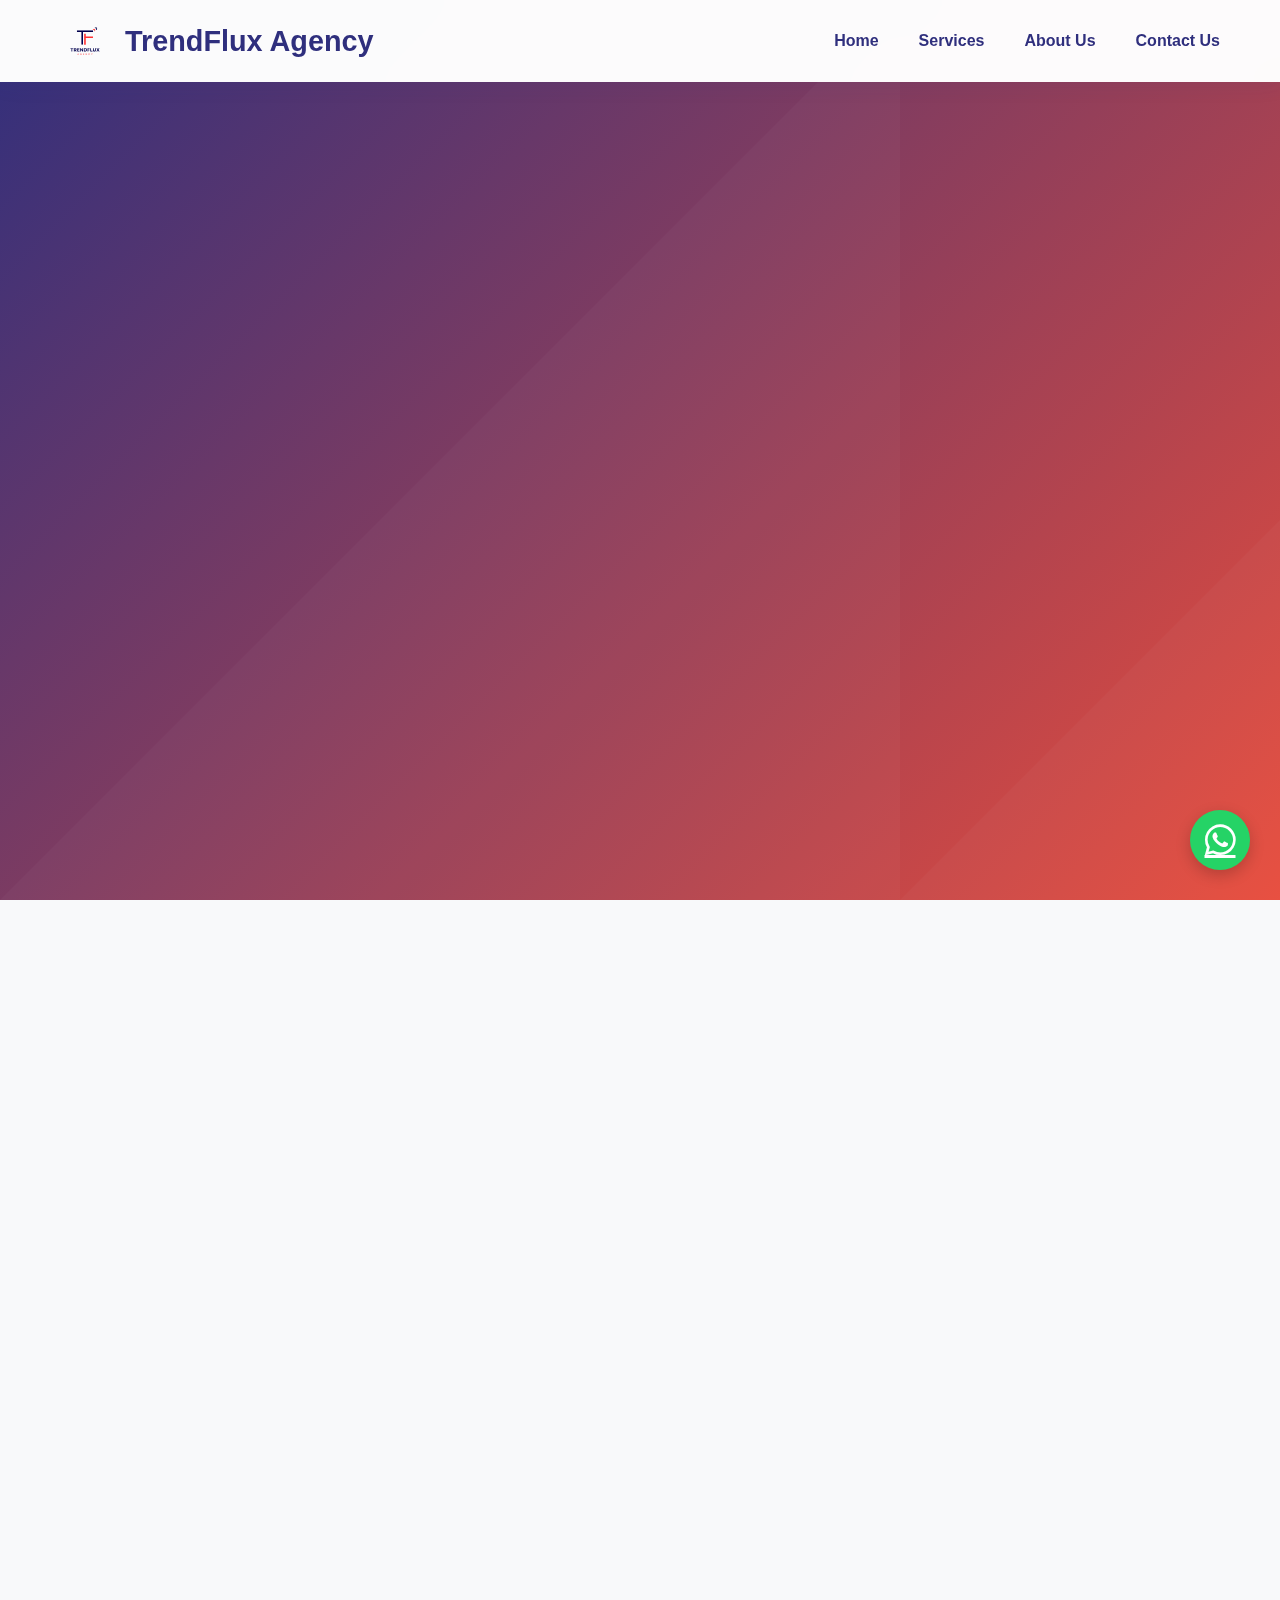
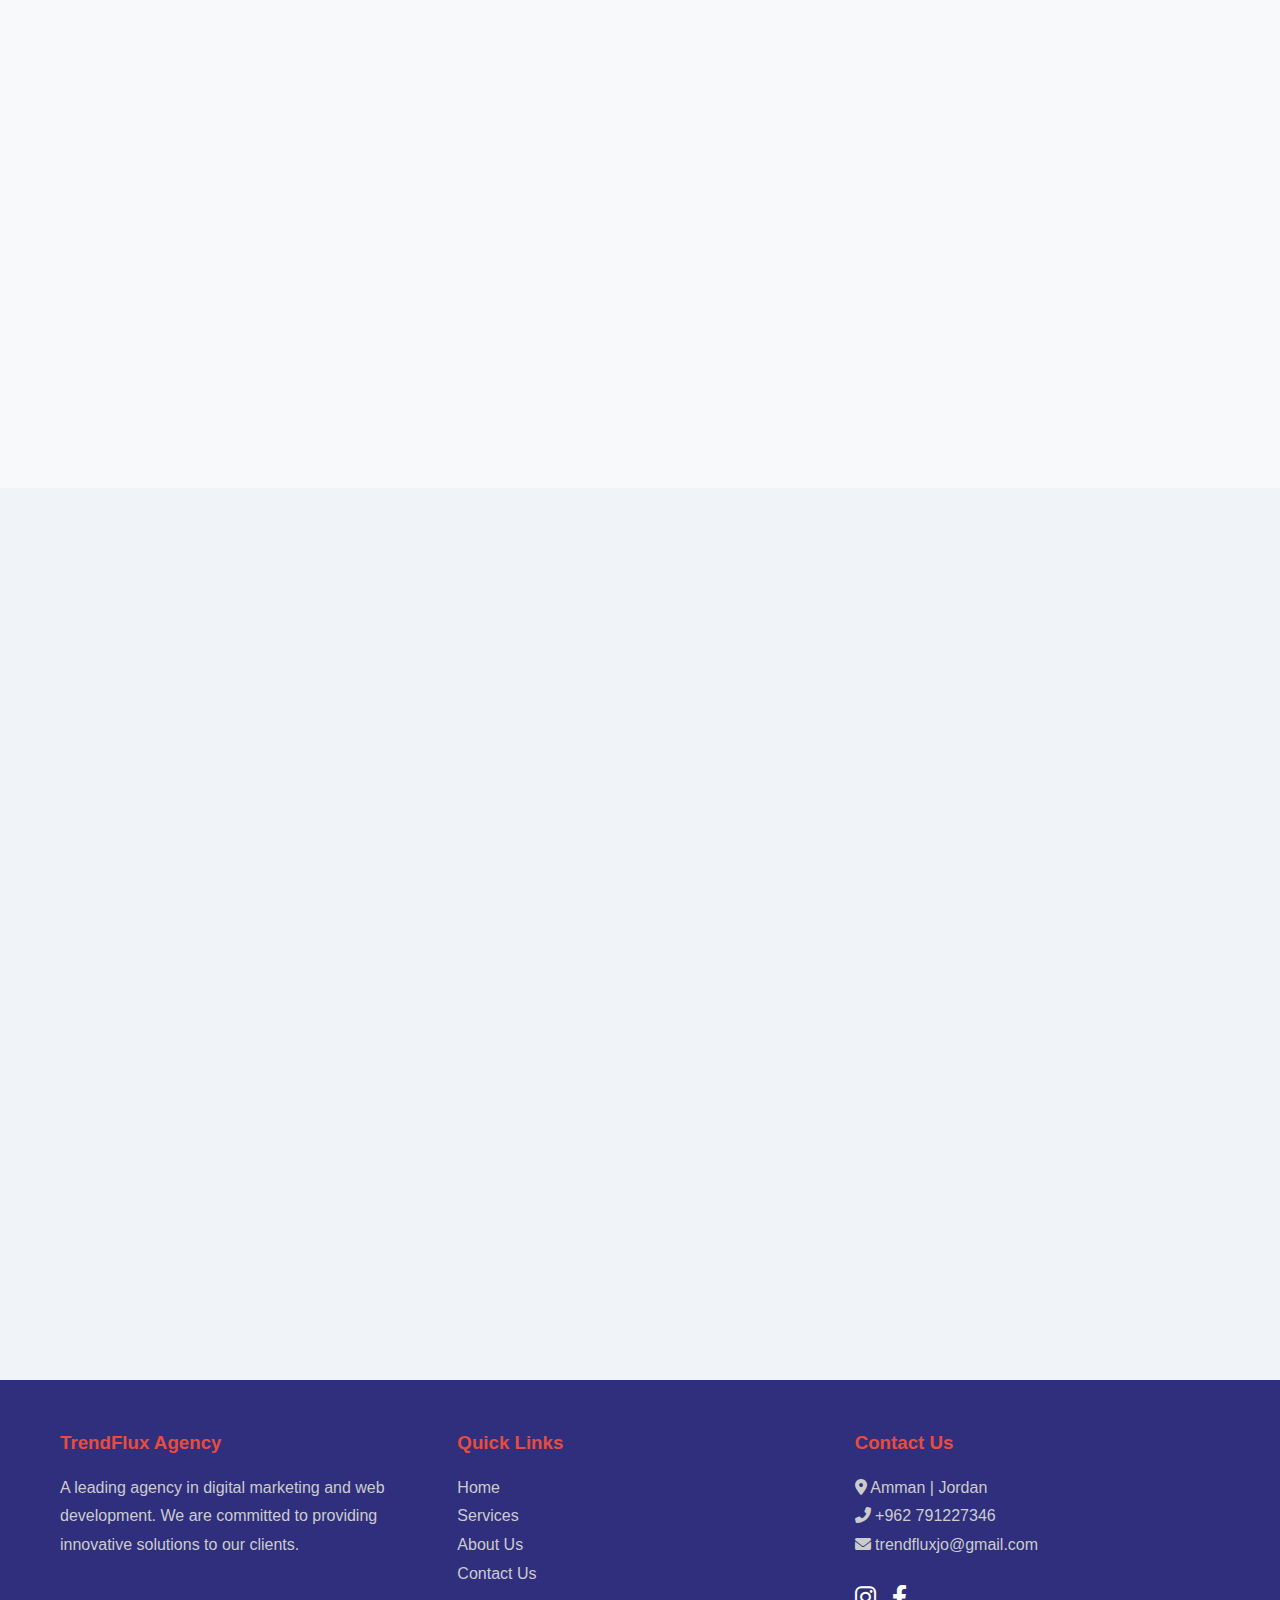
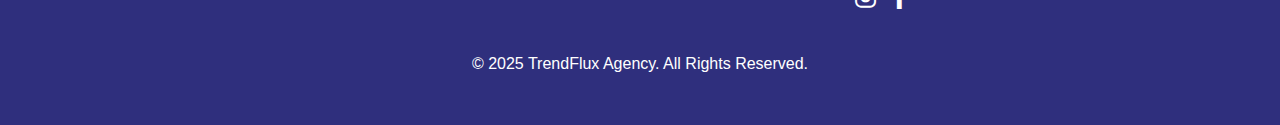
<file: index.html>
<!DOCTYPE html>
<html lang="en" dir="ltr">
<head>
    <meta charset="UTF-8">
    <meta name="viewport" content="width=device-width, initial-scale=1.0">
    <title>TrendFlux Agency - Home</title>
    <link rel="icon" href="logo.svg" type="image/svg+xml">
    <link href="https://cdnjs.cloudflare.com/ajax/libs/font-awesome/6.0.0/css/all.min.css" rel="stylesheet">
    <link rel="stylesheet" href="style.css">
</head>
<body>
    <nav>
        <div class="container">
            <div class="logo">
                <img src="logo.svg" alt="TrendFlux Agency Logo">
                <span class="logo-text">TrendFlux Agency</span>
            </div>
            <ul class="nav-links" id="navLinks">
                <li><a href="index.html">Home</a></li>
                <li><a href="services.html">Services</a></li>
                <li><a href="about.html">About Us</a></li>
                <li><a href="contact.html">Contact Us</a></li>
            </ul>
            <button class="mobile-menu" onclick="toggleMobileMenu()">
                <i class="fas fa-bars"></i>
            </button>
        </div>
    </nav>

    <section id="home" class="page-section hero">
        <div class="hero-content animate-on-scroll">
            <h1>Unlock Your Digital Potential with TrendFlux</h1>
            <p>We are a leading digital marketing and web development agency.   We provide comprehensive solutions to transform your vision into a stunning digital reality.</p>
            <a href="services.html" class="cta-button">Explore Our Services</a>
        </div>
    </section>

    <section id="why-choose-us" class="page-section why-choose-us">
        <div class="container">
            <h2 class="section-heading animate-on-scroll">Why Choose TrendFlux Agency?</h2>
            <p class="section-subheading animate-on-scroll">We combine a passion for creativity with technical expertise to deliver tangible results for our clients in every project.</p>
            <div class="features-grid">
                <div class="feature-item animate-on-scroll">
                    <div class="icon"><i class="fas fa-handshake"></i></div>
                    <h3>Strategic Partnership</h3>
                    <p>We act as your partner, understanding your goals and building marketing and development strategies tailored for your success.</p>
                </div>
                <div class="feature-item animate-on-scroll">
                    <div class="icon"><i class="fas fa-lightbulb"></i></div>
                    <h3>Innovative Solutions</h3>
                    <p>We offer creative ideas and advanced digital solutions that ensure your distinction in a competitive market.</p>
                </div>
                <div class="feature-item animate-on-scroll">
                    <div class="icon"><i class="fas fa-chart-line"></i></div>
                    <h3>Measurable Results</h3>
                    <p>We focus on achieving clear ROI, with transparent reports that track your progress and demonstrate results.</p>
                </div>
                <div class="feature-item animate-on-scroll">
                    <div class="icon"><i class="fas fa-users-cog"></i></div>
                    <h3>Expert Team</h3>
                    <p>Our specialized team includes experts in marketing, design, and programming, ready to meet all your needs.</p>
                </div>
            </div>
        </div>
    </section>

    <section id="our-process" class="page-section process-section">
        <div class="container">
            <h2 class="section-heading animate-on-scroll">How We Work: Your Project Stages with Us</h2>
            <p class="section-subheading animate-on-scroll">We follow a clear and effective working methodology to ensure the best results and on-time project delivery. Our process is designed to be transparent and collaborative, ensuring your vision is realized at every step.</p>

            <div class="process-grid">
                <div class="process-step animate-on-scroll">
                    <div class="step-number">01</div>
                    <div class="step-icon"><i class="fas fa-comments"></i></div>
                    <h3>Discovery & Planning</h3>
                    <p>We begin by thoroughly understanding your business, goals, and target audience to lay a solid foundation for your project.</p>
                </div>
                <div class="process-step animate-on-scroll">
                    <div class="step-number">02</div>
                    <div class="step-icon"><i class="fas fa-drafting-compass"></i></div>
                    <h3>Design & Development</h3>
                    <p>Our team transforms ideas into reality, crafting engaging designs and developing robust, high-performing digital solutions.</p>
                </div>
                <div class="process-step animate-on-scroll">
                    <div class="step-number">03</div>
                    <div class="step-icon"><i class="fas fa-rocket"></i></div>
                    <h3>Launch & Optimization</h3>
                    <p>After rigorous testing, we launch your project and continuously monitor its performance, optimizing for ongoing success.</p>
                </div>
            </div>
        </div>
    </section>

    <footer>
        <div class="container footer-content">
            <div class="footer-section">
                <h3>TrendFlux Agency</h3>
                <p>A leading agency in digital marketing and web development. We are committed to providing innovative solutions to our clients.</p>
            </div>
            <div class="footer-section">
                <h3>Quick Links</h3>
                <ul>
                    <li><a href="index.html">Home</a></li>
                    <li><a href="services.html">Services</a></li>
                    <li><a href="about.html">About Us</a></li>
                    <li><a href="contact.html">Contact Us</a></li>
                </ul>
            </div>
            <div class="footer-section">
                <h3>Contact Us</h3>
                <p><i class="fas fa-map-marker-alt"></i> Amman | Jordan</p>
                <p><i class="fas fa-phone-alt"></i> +962 791227346</p>
                <p><i class="fas fa-envelope"></i> trendfluxjo@gmail.com</p>
                <div class="social-links-footer">
                    <a href="https://instagram.com/trendflux.jo" target="_blank" aria-label="Instagram"><i class="fab fa-instagram"></i></a>
                    <a href="https://www.facebook.com/profile.php?id=61577135241418" target="_blank" aria-label="Facebook"><i class="fab fa-facebook-f"></i></a>
                </div>
            </div>
        </div>
        <div class="container">
            <p>© 2025 TrendFlux Agency. All Rights Reserved.</p>
        </div>
    </footer>

    <a href="https://wa.me/962791227346" class="whatsapp-float" target="_blank" aria-label="Chat on WhatsApp">
        <i class="fab fa-whatsapp"></i>
    </a>

    <script src="script.js"></script>
</body>
</html>
</file>
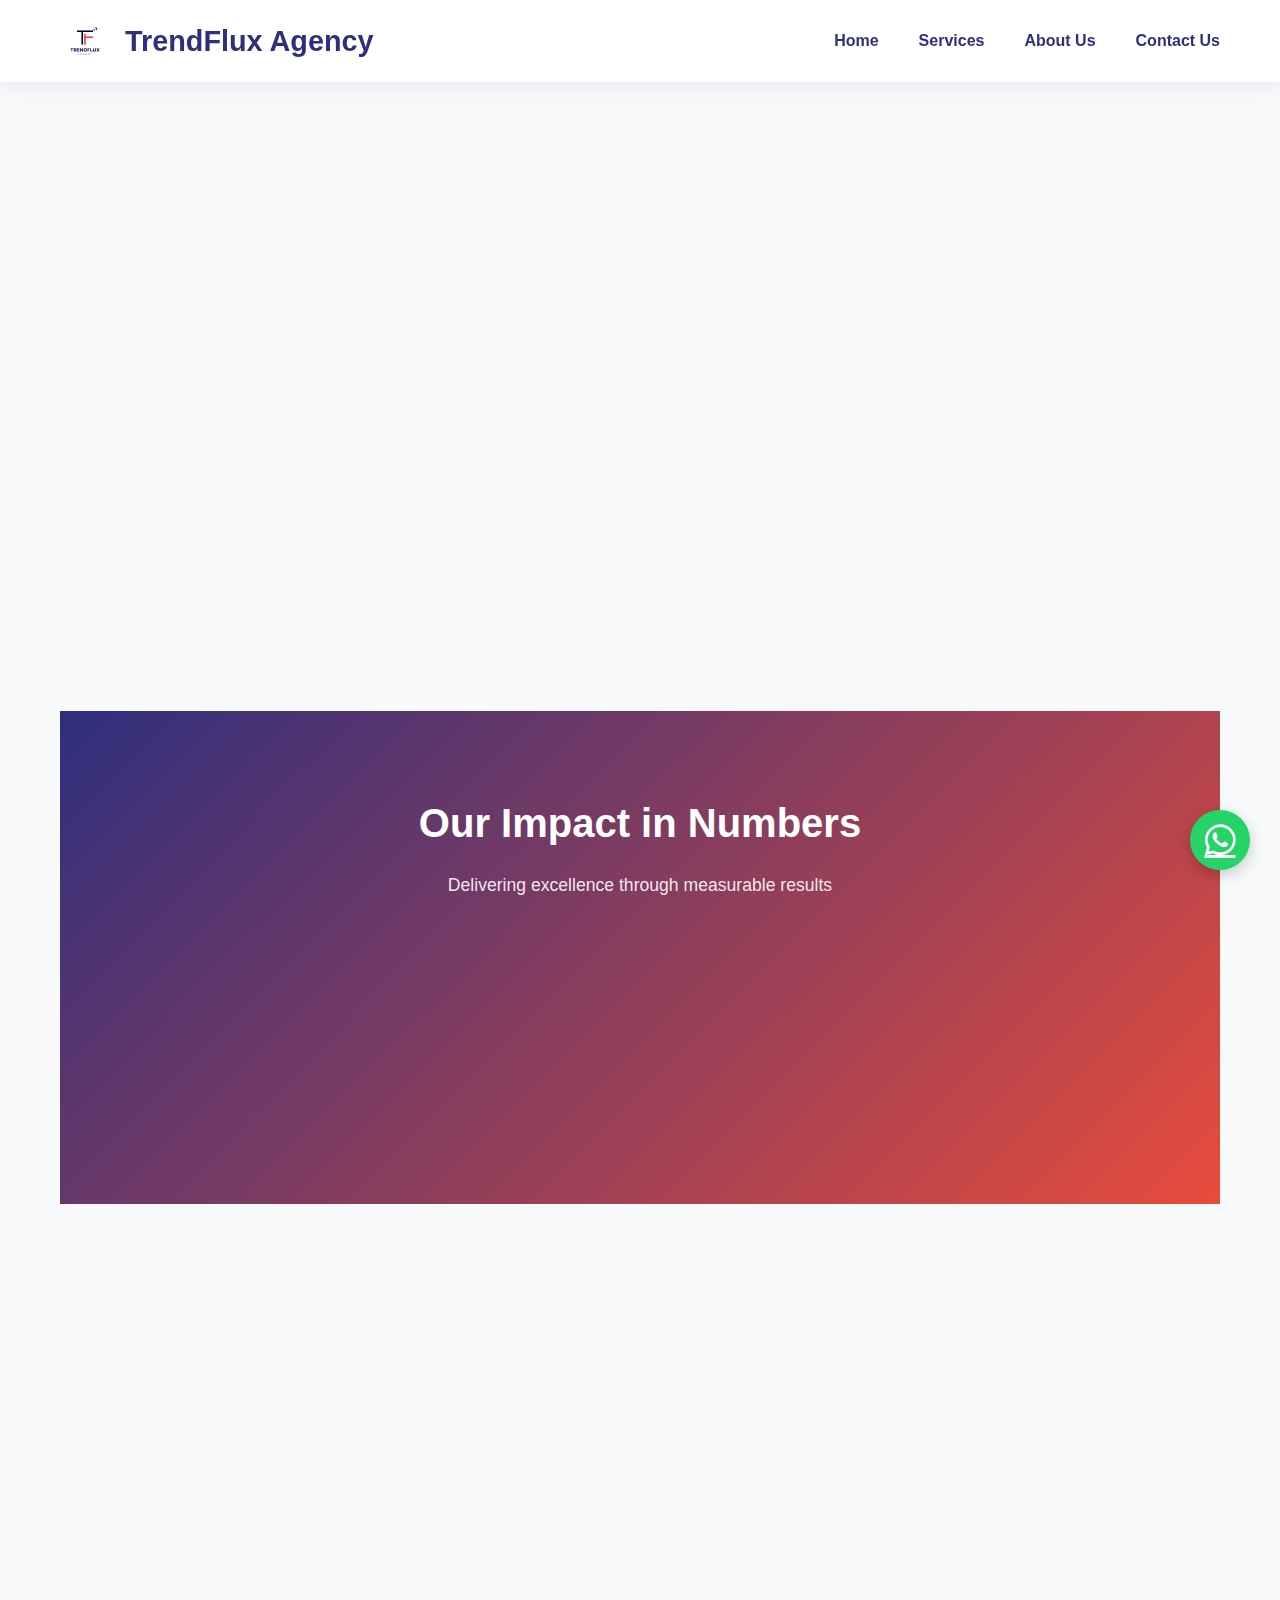
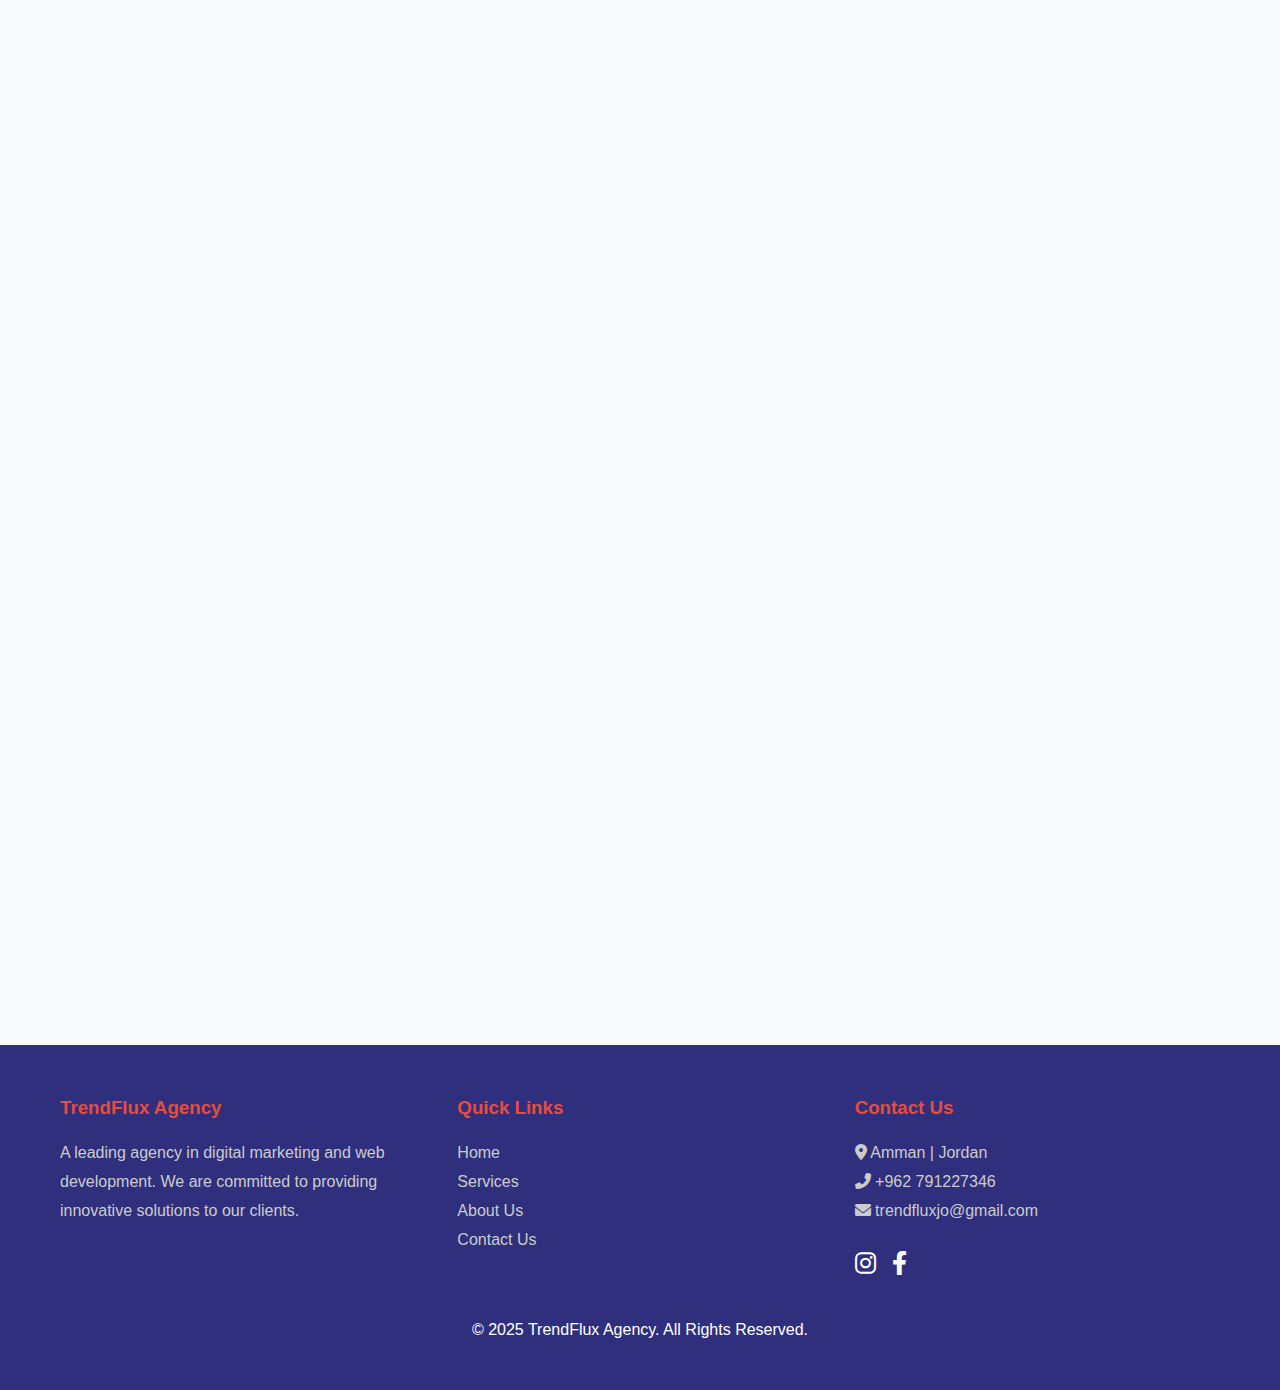
<file: about.html>
<!DOCTYPE html>
<html lang="en" dir="ltr">
<head>
    <meta charset="UTF-8">
    <meta name="viewport" content="width=device-width, initial-scale=1.0">
    <title>TrendFlux Agency - About Us</title>
    <link rel="icon" href="logo.svg" type="image/svg+xml">
    <link href="https://cdnjs.cloudflare.com/ajax/libs/font-awesome/6.0.0/css/all.min.css" rel="stylesheet">
    <link rel="stylesheet" href="style.css">
    <style>
        /* Additional styles for the redesigned About page */
        .about-intro {
            text-align: center;
            max-width: 900px;
            margin: 0 auto 5rem auto;
            padding: 3rem;
            background: white;
            border-radius: 20px;
            box-shadow: 0 15px 40px rgba(47, 47, 125, 0.1);
        }

        .about-intro p {
            font-size: 1.2rem;
            line-height: 1.8;
            color: #555;
            margin-bottom: 1.5rem;
        }

        .team-section-redesigned {
            background: #f8f9fa;
            padding: 5rem 0;
            margin-top: 3rem;
        }

        .team-grid-redesigned {
            display: grid;
            grid-template-columns: repeat(auto-fit, minmax(400px, 1fr));
            gap: 3rem;
            margin-top: 3rem;
        }

        .team-member-redesigned {
            background: white;
            padding: 3rem;
            border-radius: 20px;
            box-shadow: 0 15px 40px rgba(47, 47, 125, 0.1);
            transition: all 0.3s ease;
            border-top: 5px solid #e74c3c;
        }

        .team-member-redesigned:nth-child(2) {
            border-top: 5px solid #2f2f7d;
        }

        .team-member-redesigned:hover {
            transform: translateY(-10px);
            box-shadow: 0 25px 60px rgba(47, 47, 125, 0.15);
        }

        .member-header {
            text-align: center;
            margin-bottom: 2.5rem;
            padding-bottom: 2rem;
            border-bottom: 2px solid #f0f4f8;
        }

        .member-avatar {
            width: 120px;
            height: 120px;
            background: linear-gradient(135deg, #e74c3c, #c0392b);
            border-radius: 50%;
            display: flex;
            align-items: center;
            justify-content: center;
            margin: 0 auto 1.5rem;
            font-size: 3rem;
            color: white;
            box-shadow: 0 10px 30px rgba(231, 76, 60, 0.3);
        }

        .team-member-redesigned:nth-child(2) .member-avatar {
            background: linear-gradient(135deg, #2f2f7d, #1e1e4f);
            box-shadow: 0 10px 30px rgba(47, 47, 125, 0.3);
        }

        .member-name {
            font-size: 2rem;
            color: #2f2f7d;
            margin-bottom: 0.5rem;
            font-weight: bold;
        }

        .member-role {
            font-size: 1.2rem;
            color: #e74c3c;
            font-weight: 600;
            margin-bottom: 1rem;
        }

        .member-bio {
            font-size: 1rem;
            color: #666;
            line-height: 1.6;
            text-align: center;
            margin-bottom: 2rem;
        }

        .skills-grid {
            display: grid;
            grid-template-columns: 1fr;
            gap: 1rem;
        }

        .skill-item {
            display: flex;
            align-items: center;
            padding: 1rem;
            background: #f8f9fa;
            border-radius: 10px;
            transition: all 0.3s ease;
            border-left: 4px solid #e74c3c;
        }

        .team-member-redesigned:nth-child(2) .skill-item {
            border-left: 4px solid #2f2f7d;
        }

        .skill-item:hover {
            transform: translateX(5px);
            background: #f0f4f8;
        }

        .skill-icon {
            font-size: 1.5rem;
            color: #e74c3c;
            margin-right: 1rem;
            width: 30px;
            text-align: center;
        }

        .team-member-redesigned:nth-child(2) .skill-icon {
            color: #2f2f7d;
        }

        .skill-text {
            font-size: 1.1rem;
            color: #333;
            font-weight: 500;
        }

        .stats-section {
            background: linear-gradient(135deg, #2f2f7d 0%, #e74c3c 100%);
            color: white;
            padding: 5rem 0;
            text-align: center;
        }

        .stats-grid {
            display: grid;
            grid-template-columns: repeat(auto-fit, minmax(200px, 1fr));
            gap: 2rem;
            margin-top: 3rem;
        }

        .stat-item {
            padding: 2rem;
            background: rgba(255, 255, 255, 0.1);
            border-radius: 15px;
            backdrop-filter: blur(10px);
        }

        .stat-number {
            font-size: 3rem;
            font-weight: bold;
            margin-bottom: 0.5rem;
        }

        .stat-label {
            font-size: 1.1rem;
            opacity: 0.9;
        }

        /* Responsive adjustments */
        @media (max-width: 768px) {
            .team-grid-redesigned {
                grid-template-columns: 1fr;
                gap: 2rem;
            }
            
            .team-member-redesigned {
                padding: 2rem;
            }
            
            .member-avatar {
                width: 100px;
                height: 100px;
                font-size: 2.5rem;
            }
            
            .member-name {
                font-size: 1.6rem;
            }
            
            .about-intro {
                padding: 2rem;
                margin-bottom: 3rem;
            }
            
            .about-intro p {
                font-size: 1rem;
            }
        }
    </style>
</head>
<body>
    <nav>
        <div class="container">
            <div class="logo">
                <img src="logo.svg" alt="TrendFlux Agency Logo">
                <span class="logo-text">TrendFlux Agency</span>
            </div>
            <ul class="nav-links" id="navLinks">
                <li><a href="index.html">Home</a></li>
                <li><a href="services.html">Services</a></li>
                <li><a href="about.html">About Us</a></li>
                <li><a href="contact.html">Contact Us</a></li>
            </ul>
            <button class="mobile-menu" onclick="toggleMobileMenu()">
                <i class="fas fa-bars"></i>
            </button>
        </div>
    </nav>

    <section id="about" class="page-section about-page">
        <div class="container">
            <h2 class="page-title animate-on-scroll">About TrendFlux Agency</h2>
            
            <div class="about-intro animate-on-scroll">
                <p>
                    TrendFlux Agency was founded in 2025 with a clear vision: to empower businesses in the digital realm. We believe in harnessing the power of innovation and creativity to deliver outstanding results for our clients.
                </p>
                <p>
                    Our integrated team is comprised of highly skilled professionals with over 5 years of collective experience in digital marketing, web development, and graphic design. We are dedicated to providing comprehensive and customized digital solutions that drive growth and ensure your brand stands out.
                </p>
            </div>

            <div class="stats-section">
                <div class="container">
                    <h3 class="section-heading" style="color: white; margin-bottom: 1rem;">Our Impact in Numbers</h3>
                    <p style="color: rgba(255,255,255,0.9); font-size: 1.1rem; margin-bottom: 2rem;">Delivering excellence through measurable results</p>
                    <div class="stats-grid">
                        <div class="stat-item animate-on-scroll">
                            <div class="stat-number">5+</div>
                            <div class="stat-label">Years Experience</div>
                        </div>
                        <div class="stat-item animate-on-scroll">
                            <div class="stat-number">150+</div>
                            <div class="stat-label">Projects Completed</div>
                        </div>
                        <div class="stat-item animate-on-scroll">
                            <div class="stat-number">100%</div>
                            <div class="stat-label">Client Satisfaction</div>
                        </div>
                        <div class="stat-item animate-on-scroll">
                            <div class="stat-number">24/7</div>
                            <div class="stat-label">Support Available</div>
                        </div>
                    </div>
                </div>
            </div>

            <div class="team-section-redesigned">
                <div class="container">
                    <h3 class="section-heading animate-on-scroll">Meet Our Expert Team</h3>
                    <p class="section-subheading animate-on-scroll">
                        Our passionate professionals are the driving force behind TrendFlux Agency's success, bringing years of expertise and innovation to every project.
                    </p>

                    <div class="team-grid-redesigned">
                        <div class="team-member-redesigned animate-on-scroll">
                            <div class="member-header">
                                <div class="member-avatar">
                                    <i class="fas fa-user-tie"></i>
                                </div>
                                <h4 class="member-name">Aws Afaneh</h4>
                                <p class="member-role">Founder & Lead Strategist</p>
                                <p class="member-bio">
                                    As the visionary founder of TrendFlux Agency, Aws combines strategic thinking with hands-on technical expertise. With a passion for digital innovation, he leads our team in delivering cutting-edge solutions that drive business growth.
                                </p>
                            </div>
                            
                            <div class="skills-grid">
                                <div class="skill-item">
                                    <i class="skill-icon fas fa-laptop-code"></i>
                                    <span class="skill-text">Full Stack Web Development</span>
                                </div>
                                <div class="skill-item">
                                    <i class="skill-icon fas fa-chart-line"></i>
                                    <span class="skill-text">Digital Marketing Strategy</span>
                                </div>
                                <div class="skill-item">
                                    <i class="skill-icon fas fa-bullhorn"></i>
                                    <span class="skill-text">Advertising & Campaign Management</span>
                                </div>
                                <div class="skill-item">
                                    <i class="skill-icon fas fa-rocket"></i>
                                    <span class="skill-text">Business Growth Consulting</span>
                                </div>
                            </div>
                        </div>

                        <div class="team-member-redesigned animate-on-scroll">
                            <div class="member-header">
                                <div class="member-avatar">
                                    <i class="fas fa-terminal"></i>
                                </div>
                                <h4 class="member-name">Ahmad Afaneh</h4>
                                <p class="member-role"> Digital Marketing Expert</p>
                                <p class="member-bio">
Ahmad brings sharp marketing insight and a results-driven mindset to every project. His expertise in digital marketing and content strategy ensures our campaigns are impactful, engaging, and aligned with client goals.

                                </p>
                            </div>
                            
                            <div class="skills-grid">
                                <div class="skill-item">
<i class="skill-icon fas fa-camera"></i>
                                    <span class="skill-text">Photography</span>
                                </div>
                                <div class="skill-item">
                                    <i class="skill-icon fab fa-python"></i>
                                    <span class="skill-text">Python Development & Automation</span>
                                </div>
                                <div class="skill-item">
                                    <i class="skill-icon fas fa-globe"></i>
                                    <span class="skill-text">Advanced Web Development</span>
                                </div>
                                <div class="skill-item">
                                    <i class="skill-icon fas fa-paint-brush"></i>
                                    <span class="skill-text">UI/UX & Graphic Design</span>
                                </div>
                                <div class="skill-item">
                                    <i class="skill-icon fas fa-mobile-alt"></i>
                                    <span class="skill-text">Mobile App Development</span>
                                </div>
                            </div>
                        </div>
                    </div>
                </div>
            </div>
        </div>
    </section>

    <footer>
        <div class="container footer-content">
            <div class="footer-section">
                <h3>TrendFlux Agency</h3>
                <p>A leading agency in digital marketing and web development. We are committed to providing innovative solutions to our clients.</p>
            </div>
            <div class="footer-section">
                <h3>Quick Links</h3>
                <ul>
                    <li><a href="index.html">Home</a></li>
                    <li><a href="services.html">Services</a></li>
                    <li><a href="about.html">About Us</a></li>
                    <li><a href="contact.html">Contact Us</a></li>
                </ul>
            </div>
            <div class="footer-section">
                <h3>Contact Us</h3>
                <p><i class="fas fa-map-marker-alt"></i> Amman | Jordan</p>
                <p><i class="fas fa-phone-alt"></i> +962 791227346</p>
                <p><i class="fas fa-envelope"></i> <a href="mailto:trendfluxjo@gmail.com" style="color: inherit; text-decoration: none;">trendfluxjo@gmail.com</a></p>
                <div class="social-links-footer">
                    <a href="https://instagram.com/trendflux.jo" target="_blank" aria-label="Instagram"><i class="fab fa-instagram"></i></a>
                    <a href="https://www.facebook.com/profile.php?id=61577135241418" target="_blank" aria-label="Facebook"><i class="fab fa-facebook-f"></i></a>
                </div>
            </div>
        </div>
        <div class="container">
            <p>© 2025 TrendFlux Agency. All Rights Reserved.</p>
        </div>
    </footer>

    <a href="https://wa.me/962791227346" class="whatsapp-float" target="_blank" aria-label="Chat on WhatsApp">
        <i class="fab fa-whatsapp"></i>
    </a>

    <script src="script.js"></script>
</body>
</html>
</file>
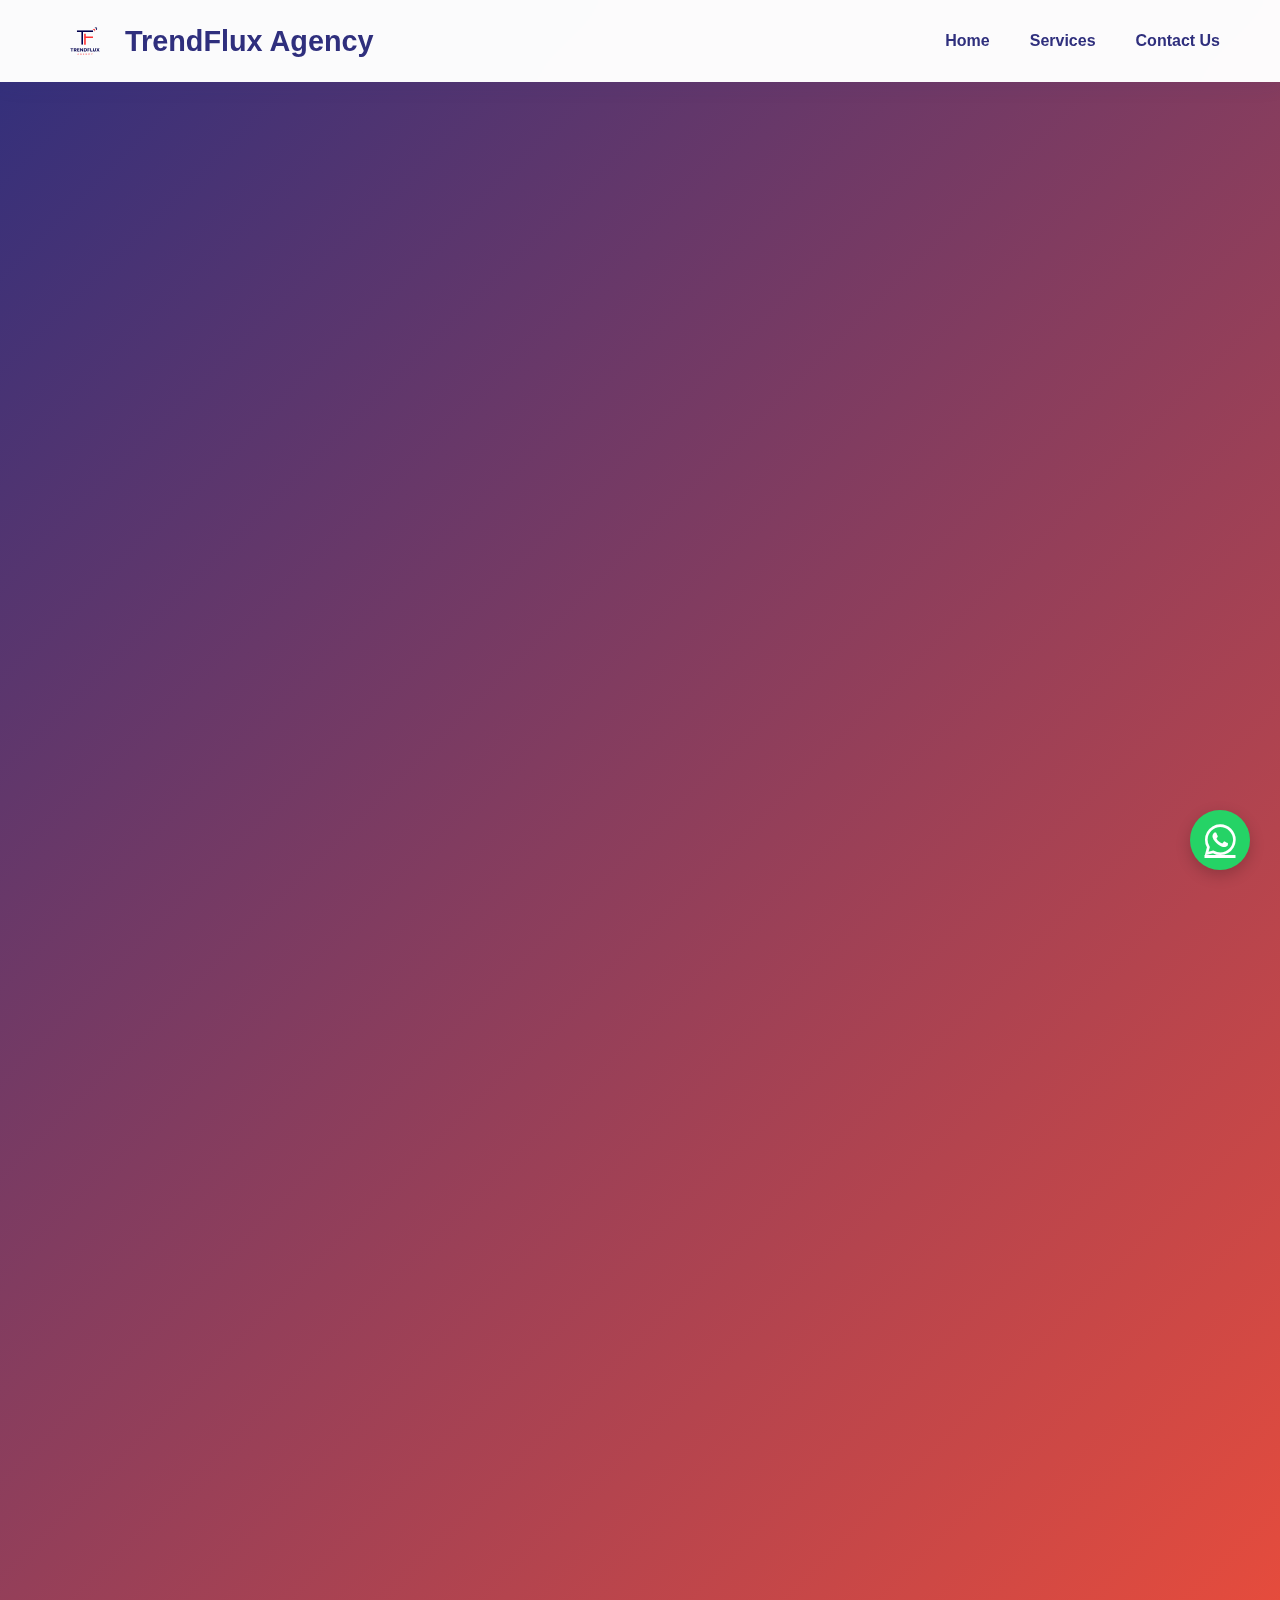
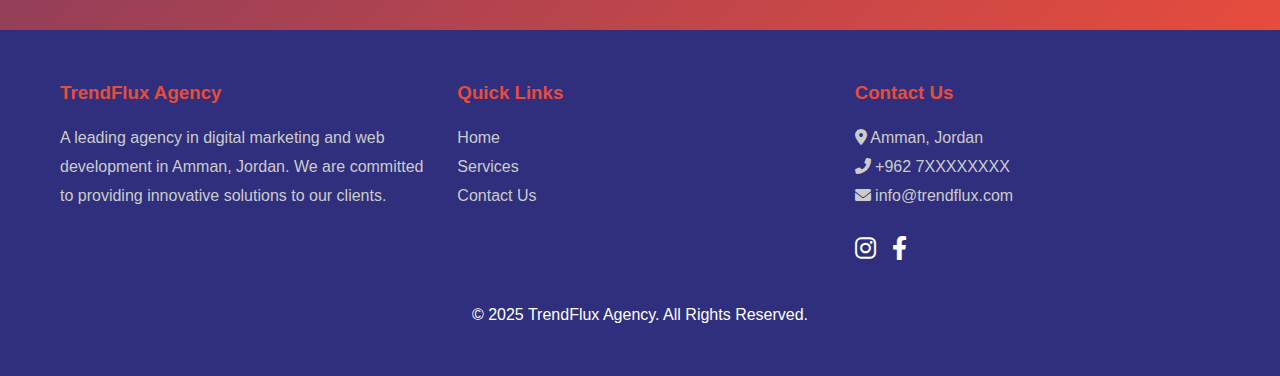
<file: contact.html>
<!DOCTYPE html>
<html lang="en" dir="ltr">
<head>
    <meta charset="UTF-8">
    <meta name="viewport" content="width=device-width, initial-scale=1.0">
    <title>TrendFlux Agency - Contact Us</title>
    <link href="https://cdnjs.cloudflare.com/ajax/libs/font-awesome/6.0.0/css/all.min.css" rel="stylesheet">
    <link rel="stylesheet" href="style.css">
</head>
<body>
    <nav>
        <div class="container">
            <div class="logo">
                <img src="logo.svg" alt="TrendFlux Agency Logo">
                <span class="logo-text">TrendFlux Agency</span>
            </div>
            <ul class="nav-links" id="navLinks">
                <li><a href="index.html">Home</a></li>
                <li><a href="services.html">Services</a></li>
                <li><a href="contact.html">Contact Us</a></li>
            </ul>
            <button class="mobile-menu" onclick="toggleMobileMenu()">
                <i class="fas fa-bars"></i>
            </button>
        </div>
    </nav>

    <section id="contact" class="page-section contact-page">
        <div class="container">
            <h2 class="page-title animate-on-scroll" style="color: white;">Contact Us</h2>
            <div class="contact-info animate-on-scroll">
                <p style="font-size: 1.2rem; margin-bottom: 3rem; opacity: 0.9;">
                    We are happy to hear from you for inquiries, requesting a quote, or starting your new digital project. 
                    Our dedicated team is ready to provide the necessary support and assistance.
                </p>
                <ul class="contact-details">
                    <li>
                        <i class="fas fa-map-marker-alt"></i>
                        <span>Amman, Jordan</span>
                    </li>
                    <li>
                        <i class="fas fa-phone-alt"></i>
                        <span><a href="tel:+9627XXXXXXXX" style="color: inherit; text-decoration: none;">+962 7XXXXXXXX</a></span>
                    </li>
                    <li>
                        <i class="fas fa-envelope"></i>
                        <span><a href="mailto:info@trendflux.com" style="color: inherit; text-decoration: none;">info@trendflux.com</a></span>
                    </li>
                </ul>

                <h3 class="section-heading animate-on-scroll" style="color: white; margin-top: 4rem;">Send Us a Message</h3>
                <p class="section-subheading animate-on-scroll" style="color: rgba(255,255,255,0.8); margin-bottom: 2rem;">
                    One of our representatives will get back to you as soon as possible.
                </p>
                <form class="contact-form animate-on-scroll">
                    <input type="text" placeholder="Your Full Name" required>
                    <input type="email" placeholder="Your Email" required>
                    <input type="text" placeholder="Subject">
                    <textarea placeholder="Your Message" rows="6" required></textarea>
                    <button type="submit">Send Message</button>
                </form>

                <h3 class="section-heading animate-on-scroll" style="color: white; margin-top: 4rem;">Follow Us on Social Media</h3>
                <div class="social-links-contact animate-on-scroll">
                    <a href="https://instagram.com/trendflux.jo" target="_blank" class="social-link-contact" aria-label="Instagram Profile">
                        <i class="fab fa-instagram"></i>
                    </a>
                    <a href="https://www.facebook.com/youragency" target="_blank" class="social-link-contact" aria-label="Facebook Page">
                        <i class="fab fa-facebook-f"></i>
                    </a>
                    </div>
            </div>
        </div>
    </section>

    <footer>
        <div class="container footer-content">
            <div class="footer-section">
                <h3>TrendFlux Agency</h3>
                <p>A leading agency in digital marketing and web development in Amman, Jordan. We are committed to providing innovative solutions to our clients.</p>
            </div>
            <div class="footer-section">
                <h3>Quick Links</h3>
                <ul>
                    <li><a href="index.html">Home</a></li>
                    <li><a href="services.html">Services</a></li>
                    <li><a href="contact.html">Contact Us</a></li>
                </ul>
            </div>
            <div class="footer-section">
                <h3>Contact Us</h3>
                <p><i class="fas fa-map-marker-alt"></i> Amman, Jordan</p>
                <p><i class="fas fa-phone-alt"></i> +962 7XXXXXXXX</p>
                <p><i class="fas fa-envelope"></i> info@trendflux.com</p>
                <div class="social-links-footer">
                    <a href="https://instagram.com/trendflux.jo" target="_blank" aria-label="Instagram"><i class="fab fa-instagram"></i></a>
                    <a href="https://www.facebook.com/youragency" target="_blank" aria-label="Facebook"><i class="fab fa-facebook-f"></i></a>
                    </div>
            </div>
        </div>
        <div class="container">
            <p>© 2025 TrendFlux Agency. All Rights Reserved.</p>
        </div>
    </footer>

    <a href="https://wa.me/9627XXXXXXXX" class="whatsapp-float" target="_blank" aria-label="Chat on WhatsApp">
        <i class="fab fa-whatsapp"></i>
    </a>

    <script src="script.js"></script>
</body>
</html>
</file>
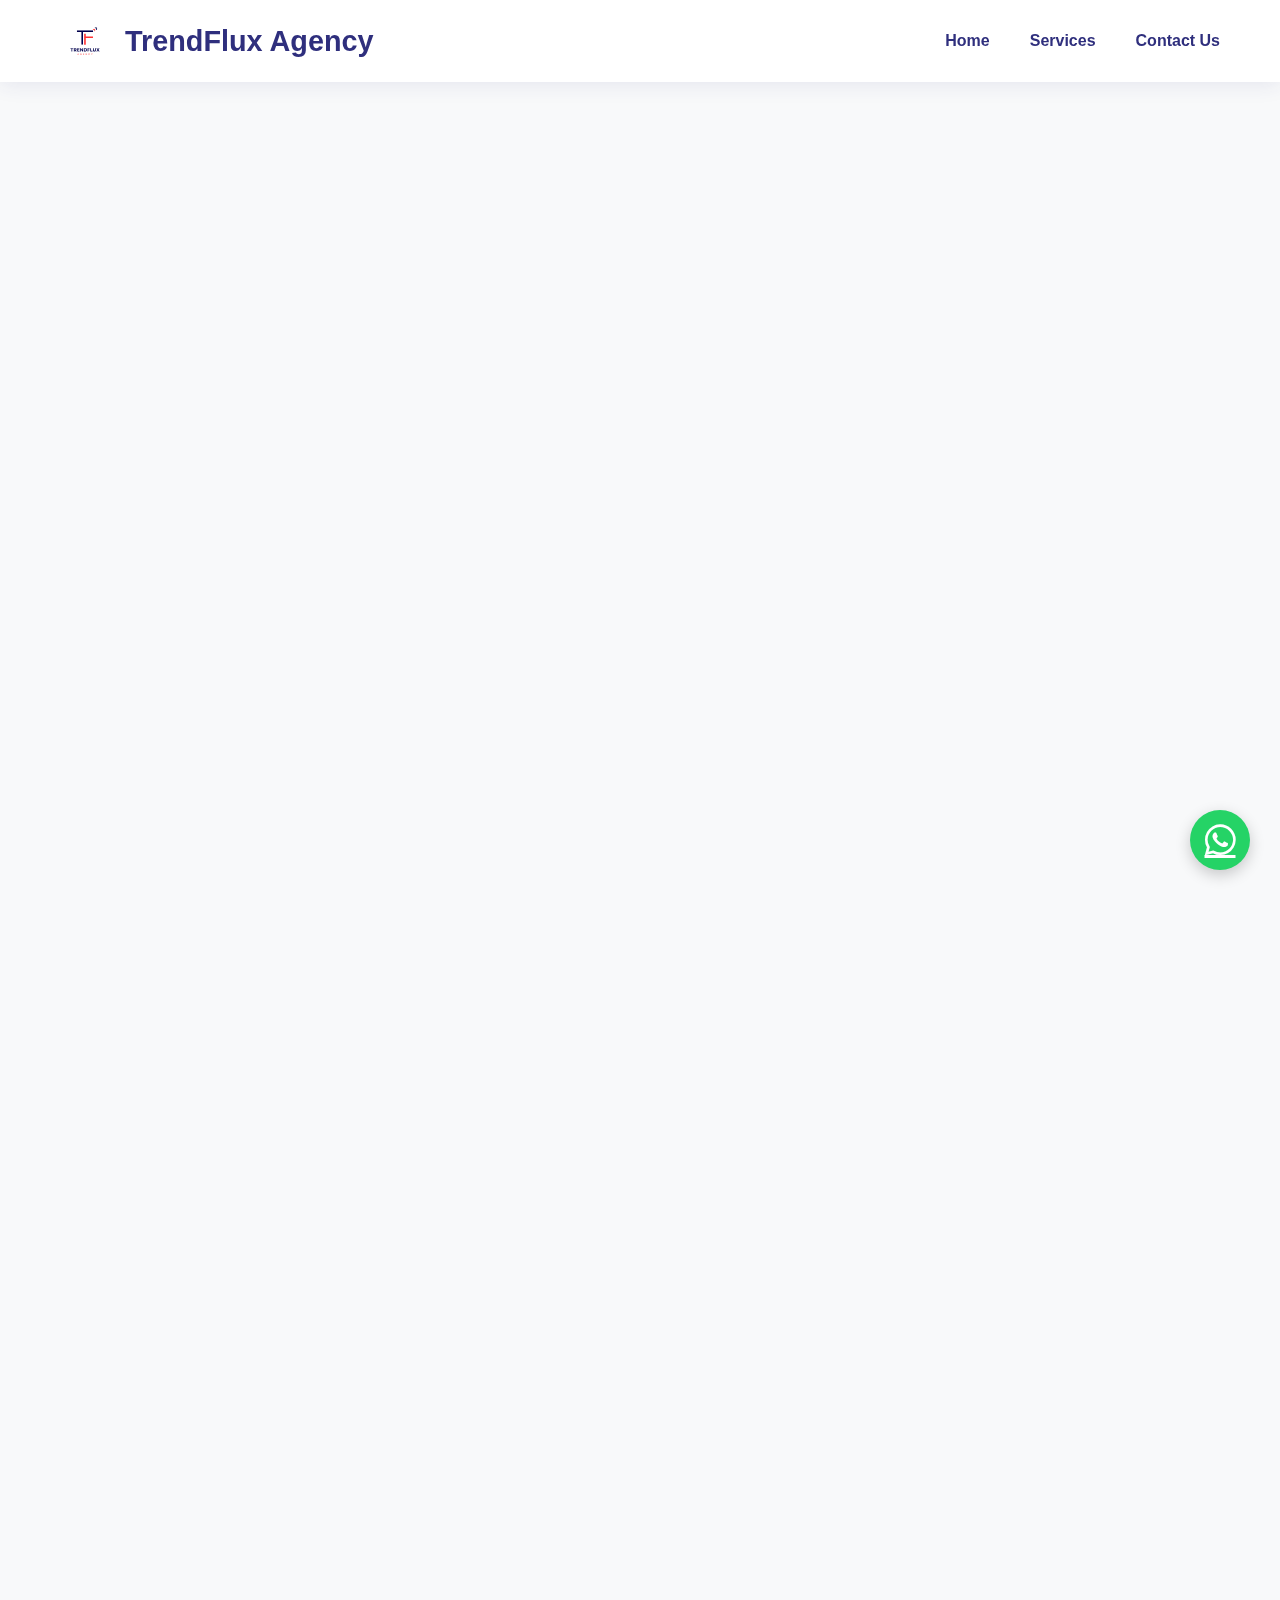
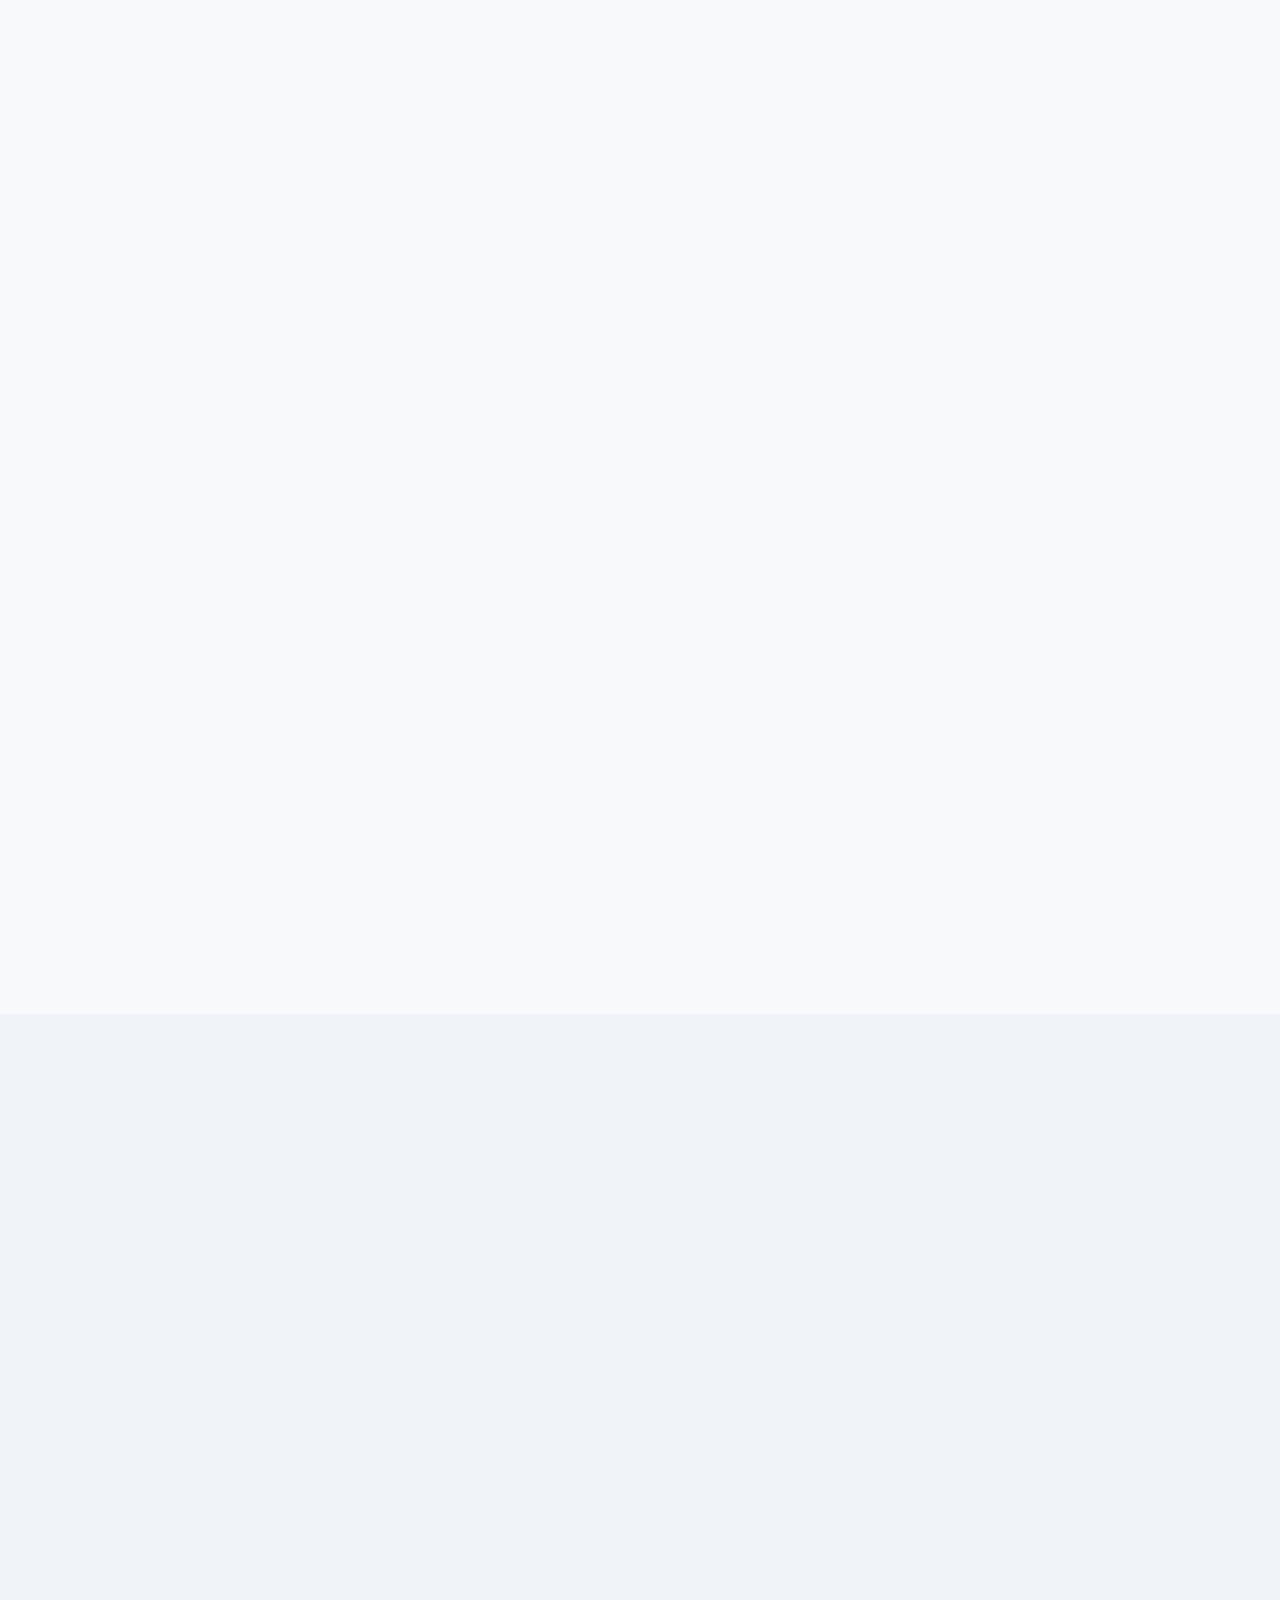
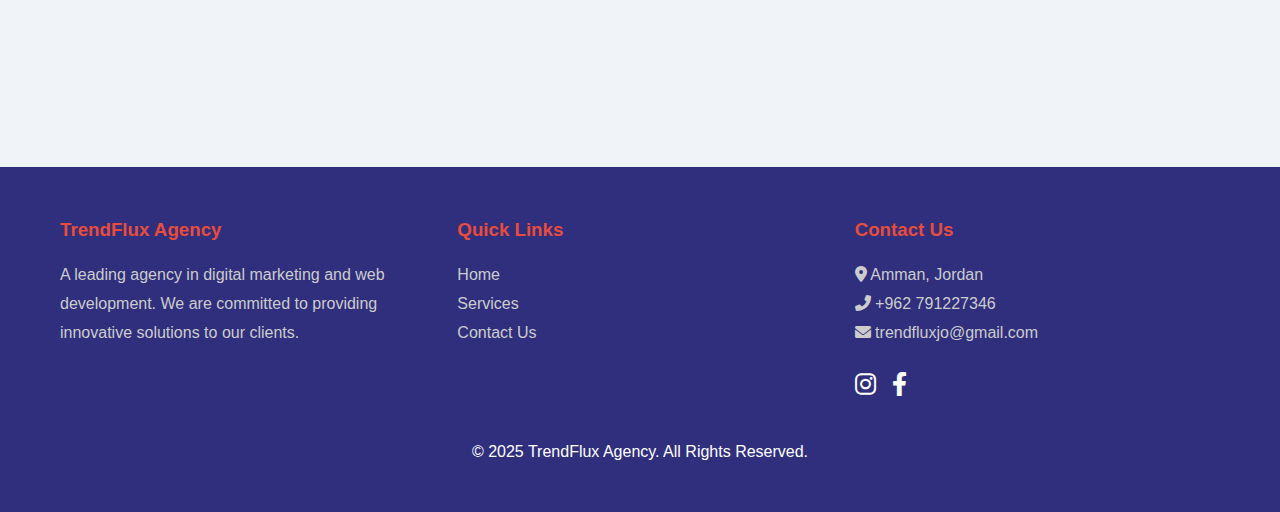
<file: services.html>
<!DOCTYPE html>
<html lang="en" dir="ltr">
<head>
    <meta charset="UTF-8">
    <meta name="viewport" content="width=device-width, initial-scale=1.0">
    <title>TrendFlux Agency - Services</title>
    <link href="https://cdnjs.cloudflare.com/ajax/libs/font-awesome/6.0.0/css/all.min.css" rel="stylesheet">
    <link rel="stylesheet" href="style.css">
</head>
<body>
    <nav>
        <div class="container">
            <div class="logo">
                <img src="logo.svg" alt="TrendFlux Agency Logo">
                <span class="logo-text">TrendFlux Agency</span>
            </div>
            <ul class="nav-links" id="navLinks">
                <li><a href="index.html">Home</a></li>
                <li><a href="services.html">Services</a></li>
                <li><a href="contact.html">Contact Us</a></li>
            </ul>
            <button class="mobile-menu" onclick="toggleMobileMenu()">
                <i class="fas fa-bars"></i>
            </button>
        </div>
    </nav>

    <section id="services" class="page-section services-page">
        <div class="container">
            <h2 class="page-title animate-on-scroll">Our Distinctive Services</h2>
            <p class="section-subheading animate-on-scroll">We offer a wide range of innovative digital solutions specifically designed to enhance your presence and grow your business.</p>
            <div class="services-grid">
                <div class="service-card animate-on-scroll">
                    <div class="service-icon">
                        <i class="fas fa-bullhorn"></i>
                    </div>
                    <h3>Integrated Digital Marketing</h3>
                    <p>We formulate and execute comprehensive and customized digital marketing strategies aimed at building strong brand awareness, attracting target customers, and converting them into real sales through the most effective digital channels.</p>
                    <ul class="service-features">
                        <li><i class="fas fa-check-circle"></i> Search Engine Optimization (SEO)</li>
                        <li><i class="fas fa-check-circle"></i> Social Media Marketing (SMM)</li>
                        <li><i class="fas fa-check-circle"></i> Pay-Per-Click (PPC) Campaigns</li>
                        <li><i class="fas fa-check-circle"></i> Content Marketing & Innovative Strategy Creation</li>
                        <li><i class="fas fa-check-circle"></i> Email Marketing</li>
                        <li><i class="fas fa-check-circle"></i> Data Analysis & Performance Measurement</li>
                    </ul>
                </div>

                <div class="service-card animate-on-scroll">
                    <div class="service-icon">
                        <i class="fas fa-code"></i>
                    </div>
                    <h3>Web Development & Design</h3>
                    <p>We design and develop professional and engaging websites that are responsive across all devices, providing a smooth and exceptional user experience. We ensure your site not only looks great but also performs efficiently and is easily accessible.</p>
                    <ul class="service-features">
                        <li><i class="fas fa-check-circle"></i> Professional Corporate & Business Website Design & Development</li>
                        <li><i class="fas fa-check-circle"></i> Building Robust & User-Friendly E-commerce Stores</li>
                        <li><i class="fas fa-check-circle"></i> Custom Web Application Development</li>
                        <li><i class="fas fa-check-circle"></i> Website Speed & Performance Optimization</li>
                        <li><i class="fas fa-check-circle"></i> Ongoing Maintenance & Technical Support</li>
                        <li><i class="fas fa-check-circle"></i> Content Management System (CMS) Integration</li>
                    </ul>
                </div>

                <div class="service-card animate-on-scroll">
                    <div class="service-icon">
                        <i class="fas fa-palette"></i>
                    </div>
                    <h3>Brand Identity & Graphic Design</h3>
                    <p>We help you build a unique and unforgettable brand identity that reflects your company's values and vision, through creative and visually appealing designs that set you apart from competitors and leave a strong impression on your audience.</p>
                    <ul class="service-features">
                        <li><i class="fas fa-check-circle"></i> Logo & Full Brand Identity Design</li>
                        <li><i class="fas fa-check-circle"></i> Marketing Material Design (Brochures, Business Cards, Flyers)</li>
                        <li><i class="fas fa-check-circle"></i> Social Media Post Design</li>
                        <li><i class="fas fa-check-circle"></i> Product Packaging & Label Design</li>
                        <li><i class="fas fa-check-circle"></i> Illustrations & Infographics</li>
                    </ul>
                </div>

                <div class="service-card animate-on-scroll">
                    <div class="service-icon">
                        <i class="fas fa-film"></i>
                    </div>
                    <h3>Video Production & Motion Graphics</h3>
                    <p>We transform your ideas into engaging animated visual stories using the latest video production and motion graphics techniques, to deliver your message more effectively and in a way that captures attention.</p>
                    <ul class="service-features">
                        <li><i class="fas fa-check-circle"></i> Corporate & Service Introductory Videos</li>
                        <li><i class="fas fa-check-circle"></i> Motion Graphics & Animated Commercials</li>
                        <li><i class="fas fa-check-circle"></i> Explainer Videos for Products & Services</li>
                        <li><i class="fas fa-check-circle"></i> Professional Photography (Products, Events)</li>
                        <li><i class="fas fa-check-circle"></i> Creative Video Editing & Direction</li>
                        <li><i class="fas fa-check-circle"></i> Voiceover & Narration Production</li>
                    </ul>
                </div>
            </div>
        </div>
    </section>

    <section id="technologies" class="page-section technologies-section">
        <div class="container">
            <h2 class="section-heading animate-on-scroll">Technologies We Use</h2>
            <p class="section-subheading animate-on-scroll">We stay updated with the latest technologies and tools to ensure we deliver effective and future-proof solutions.</p>
            <div class="technologies-grid">
                <div class="tech-item animate-on-scroll">
                    <div class="icon"><i class="fab fa-wordpress"></i></div>
                    <p>WordPress</p>
                </div>
                <div class="tech-item animate-on-scroll">
                    <div class="icon"><i class="fab fa-html5"></i></div>
                    <p>HTML5</p>
                </div>
                <div class="tech-item animate-on-scroll">
                    <div class="icon"><i class="fab fa-css3-alt"></i></div>
                    <p>CSS3</p>
                </div>
                <div class="tech-item animate-on-scroll">
                    <div class="icon"><i class="fab fa-js-square"></i></div>
                    <p>JavaScript</p>
                </div>
                <div class="tech-item animate-on-scroll">
                    <div class="icon"><i class="fab fa-php"></i></div>
                    <p>PHP</p>
                </div>
                <div class="tech-item animate-on-scroll">
                    <div class="icon"><i class="fab fa-react"></i></div>
                    <p>React</p>
                </div>
                <div class="tech-item animate-on-scroll">
                    <div class="icon"><i class="fab fa-node-js"></i></div>
                    <p>Node.js</p>
                </div>
                <div class="tech-item animate-on-scroll">
                    <div class="icon"><i class="fab fa-google"></i></div>
                    <p>Google Ads</p>
                </div>
                <div class="tech-item animate-on-scroll">
                    <div class="icon"><i class="fab fa-facebook"></i></div>
                    <p>Facebook Ads</p>
                </div>
                <div class="tech-item animate-on-scroll">
                    <div class="icon"><i class="fas fa-database"></i></div>
                    <p>Databases</p>
                </div>
            </div>
        </div>
    </section>

    <footer>
        <div class="container footer-content">
            <div class="footer-section">
                <h3>TrendFlux Agency</h3>
                <p>A leading agency in digital marketing and web development.     We are committed to providing innovative solutions to our clients.</p>
            </div>
            <div class="footer-section">
                <h3>Quick Links</h3>
                <ul>
                    <li><a href="index.html">Home</a></li>
                    <li><a href="services.html">Services</a></li>
                    <li><a href="contact.html">Contact Us</a></li>
                </ul>
            </div>
            <div class="footer-section">
                <h3>Contact Us</h3>
                <p><i class="fas fa-map-marker-alt"></i> Amman, Jordan</p>
                <p><i class="fas fa-phone-alt"></i> +962 791227346</p>
                <p><i class="fas fa-envelope"></i> trendfluxjo@gmail.com</p>
                <div class="social-links-footer">
                    <a href="https://instagram.com/trendflux.jo" target="_blank" aria-label="Instagram"><i class="fab fa-instagram"></i></a>
                    <a href="https://www.facebook.com/youragency" target="_blank" aria-label="Facebook"><i class="fab fa-facebook-f"></i></a>
                    </div>
            </div>
        </div>
        <div class="container">
            <p>© 2025 TrendFlux Agency. All Rights Reserved.</p>
        </div>
    </footer>

    <a href="https://wa.me/962791227346" class="whatsapp-float" target="_blank" aria-label="Chat on WhatsApp">
        <i class="fab fa-whatsapp"></i>
    </a>

    <script src="script.js"></script>
</body>
</html>
</file>
<file: style.css>
/* style.css */

/* General Styles & Reset */
* {
    margin: 0;
    padding: 0;
    box-sizing: border-box;
}

body {
    font-family: 'Segoe UI', Tahoma, Geneva, Verdana, sans-serif;
    line-height: 1.6;
    overflow-x: hidden; /* Prevents horizontal scroll from responsive adjustments */
    background: #f8f9fa;
    direction: ltr; /* Set direction to LTR for English content */
    text-align: left; /* Align text to the left for English content */
    color: #333;
}

.container {
    max-width: 1200px;
    margin: 0 auto;
    padding: 0 20px;
}

/* Navigation Bar */
nav {
    position: fixed;
    top: 0;
    width: 100%;
    background: rgba(255, 255, 255, 0.98);
    backdrop-filter: blur(15px);
    z-index: 1000;
    padding: 1rem 0;
    transition: all 0.3s ease; /* Ensure smooth transition for shrinking */
    box-shadow: 0 2px 20px rgba(47, 47, 125, 0.1);
}

nav .container {
    display: flex;
    justify-content: space-between;
    align-items: center;
    transition: all 0.3s ease; /* Smooth transition for alignment/gap changes */
}

.logo {
    display: flex;
    align-items: center;
    gap: 15px;
}

.logo img {
    height: 50px; /* Fixed height for consistency */
    width: auto;
    transition: height 0.3s ease; /* Smooth transition for shrinking */
}

.logo-text {
    font-size: 1.8rem;
    font-weight: bold;
    color: #2f2f7d;
    white-space: nowrap; /* Prevents text wrapping */
    transition: font-size 0.3s ease; /* Smooth transition for shrinking */
}

.nav-links {
    display: flex;
    list-style: none;
    gap: 2.5rem;
}

.nav-links a {
    text-decoration: none;
    color: #2f2f7d;
    font-weight: 600;
    transition: all 0.3s ease;
    position: relative;
    padding: 10px 0;
}

.nav-links a:hover {
    color: #e74c3c;
}

.nav-links a::after {
    content: '';
    position: absolute;
    bottom: 0;
    left: 0;
    width: 0;
    height: 2px;
    background: #e74c3c;
    transition: width 0.3s ease;
}

.nav-links a:hover::after {
    width: 100%;
}

.mobile-menu {
    display: none; /* Hidden by default on larger screens */
    background: none;
    border: none;
    font-size: 1.5rem; /* Default size, will be adjusted for mobile */
    color: #2f2f7d;
    cursor: pointer;
    padding: 5px; /* Add some padding for easier tapping */
}

/* Style for the nav bar when scrolled */
nav.scrolled {
    padding: 0.5rem 0; /* Smaller padding when scrolled */
    box-shadow: 0 4px 25px rgba(47, 47, 125, 0.15); /* Slightly stronger shadow */
}

nav.scrolled .logo img {
    height: 40px; /* Smaller logo when scrolled */
}

nav.scrolled .logo-text {
    font-size: 1.5rem; /* Smaller text when scrolled */
}

/* Page Section General Styles */
.page-section {
    padding: 120px 0 80px; /* Adjust for fixed nav and add bottom padding */
}

.page-title {
    text-align: center;
    font-size: 3rem;
    margin-bottom: 3rem;
    color: #2f2f7d;
    position: relative;
}

.page-title::after {
    content: '';
    position: absolute;
    bottom: -10px;
    left: 50%;
    transform: translateX(-50%);
    width: 100px;
    height: 4px;
    background: linear-gradient(45deg, #2f2f7d, #e74c3c);
}

.section-heading {
    text-align: center;
    font-size: 2.5rem;
    margin-bottom: 2.5rem;
    color: #2f2f7d;
}

.section-subheading {
    text-align: center;
    font-size: 1.2rem;
    color: #666;
    margin-bottom: 4rem;
    max-width: 800px;
    margin-left: auto;
    margin-right: auto;
}

/* Hero Section (Home Page specific) */
.hero {
    height: 100vh;
    display: flex;
    align-items: center;
    justify-content: center;
    text-align: center;
    background: linear-gradient(135deg, #2f2f7d 0%, #e74c3c 100%);
    color: white;
    position: relative;
    overflow: hidden;
}

.hero::before {
    content: '';
    position: absolute;
    top: 0;
    left: 0;
    right: 0;
    bottom: 0;
    /* Using a small SVG for a subtle pattern, can be replaced with an image */
    background: url('data:image/svg+xml,<svg xmlns="http://www.w3.org/2000/svg" viewBox="0 0 1000 1000"><polygon fill="%23ffffff08" points="0,1000 1000,0 1000,1000"/></svg>');
    opacity: 0.8; /* Subtle transparency */
}

.hero-content {
    position: relative;
    z-index: 1;
    max-width: 800px;
    animation: fadeInUp 1s ease;
}

.hero h1 {
    font-size: 4rem;
    margin-bottom: 1rem;
    text-shadow: 2px 2px 4px rgba(0,0,0,0.3);
}

.hero p {
    font-size: 1.3rem;
    margin-bottom: 2rem;
    opacity: 0.9;
}

.cta-button {
    display: inline-block;
    padding: 15px 40px;
    background: linear-gradient(45deg, #e74c3c, #c0392b);
    color: white;
    text-decoration: none;
    border-radius: 50px;
    font-weight: bold;
    font-size: 1.1rem;
    transition: all 0.3s ease;
    box-shadow: 0 10px 30px rgba(231, 76, 60, 0.3);
}

.cta-button:hover {
    transform: translateY(-3px);
    box-shadow: 0 15px 40px rgba(231, 76, 60, 0.4);
}

/* Why Choose Us Section */
.why-choose-us .features-grid {
    display: grid;
    grid-template-columns: repeat(auto-fit, minmax(280px, 1fr));
    gap: 2.5rem;
    margin-top: 3rem;
}

.why-choose-us .feature-item {
    background: white;
    padding: 2.5rem;
    border-radius: 15px;
    box-shadow: 0 10px 30px rgba(47, 47, 125, 0.08);
    text-align: center;
    transition: all 0.3s ease;
}

.why-choose-us .feature-item:hover {
    transform: translateY(-8px);
    box-shadow: 0 15px 40px rgba(47, 47, 125, 0.12);
}

.why-choose-us .feature-item .icon {
    font-size: 3.5rem;
    color: #e74c3c;
    margin-bottom: 1.5rem;
}

.why-choose-us .feature-item h3 {
    font-size: 1.6rem;
    color: #2f2f7d;
    margin-bottom: 1rem;
}

.why-choose-us .feature-item p {
    color: #666;
    line-height: 1.7;
}

/* Our Process Section */
.process-section {
    background: #f0f4f8;
}

.process-grid {
    display: grid;
    grid-template-columns: repeat(auto-fit, minmax(280px, 1fr));
    gap: 3rem;
    margin-top: 3rem;
}

.process-step {
    background: white;
    padding: 3rem 2.5rem;
    border-radius: 15px;
    box-shadow: 0 15px 40px rgba(47, 47, 125, 0.08);
    text-align: center;
    position: relative;
    overflow: hidden;
    transition: all 0.3s ease;
    border-top: 5px solid #2f2f7d;
}

.process-step:hover {
    transform: translateY(-8px);
    box-shadow: 0 20px 50px rgba(47, 47, 125, 0.12);
}

.process-step .step-number {
    font-size: 4rem;
    font-weight: bold;
    color: #e74c3c;
    opacity: 0.1;
    position: absolute;
    right: 15px; /* Positioned to the right for LTR */
    top: 15px;
    z-index: 0;
}

.process-step .step-icon {
    font-size: 3.5rem;
    color: #2f2f7d;
    margin-bottom: 1.5rem;
    position: relative;
    z-index: 1;
}

.process-step h3 {
    font-size: 1.8rem;
    color: #2f2f7d;
    margin-bottom: 1rem;
    position: relative;
    z-index: 1;
}

.process-step p {
    color: #666;
    line-height: 1.7;
    position: relative;
    z-index: 1;
}

/* Services Page */
.services-page {
    background: #f8f9fa;
}

.services-grid {
    display: grid;
    grid-template-columns: repeat(auto-fit, minmax(300px, 1fr));
    gap: 3rem;
    margin-top: 4rem;
}

.service-card {
    background: white;
    padding: 3rem;
    border-radius: 20px;
    text-align: center;
    box-shadow: 0 20px 60px rgba(47, 47, 125, 0.1);
    transition: all 0.3s ease;
    position: relative;
    overflow: hidden;
    border-top: 5px solid #e74c3c;
}

.service-card::before {
    content: '';
    position: absolute;
    top: 0;
    left: -100%; /* For LTR animation to slide left to right */
    width: 100%;
    height: 100%;
    background: linear-gradient(90deg, transparent, rgba(231, 76, 60, 0.1), transparent);
    transition: left 0.5s;
}

.service-card:hover::before {
    left: 100%; /* For LTR animation to slide left to right */
}

.service-icon {
    font-size: 4rem;
    margin-bottom: 2rem;
    color: #e74c3c;
}

.service-card h3 {
    font-size: 1.8rem;
    margin-bottom: 1.5rem;
    color: #2f2f7d;
}

.service-card p {
    color: #666;
    line-height: 1.8;
    font-size: 1.1rem;
    margin-bottom: 2rem;
}

.service-features {
    list-style: none;
    text-align: left;
    margin-top: 2rem;
}

.service-features li {
    padding: 0.5rem 0;
    color: #2f2f7d;
    border-bottom: 1px solid #eee;
    position: relative;
    padding-left: 25px; /* Adjust padding for bullet */
    font-size: 1rem;
}

.service-features li:last-child {
    border-bottom: none;
}

.service-features li .fa-check-circle {
    position: absolute;
    left: 0; /* Position bullet to the left */
    color: #4CAF50; /* Green for checkmark */
    font-weight: bold;
    top: 8px; /* Adjust vertically */
}

/* Technologies Section (services.html) */
.technologies-section {
    background: #f0f4f8;
    text-align: center;
}

.technologies-grid {
    display: flex;
    flex-wrap: wrap;
    justify-content: center;
    gap: 3rem;
    margin-top: 4rem;
}

.tech-item {
    text-align: center;
    width: 150px;
    transition: transform 0.3s ease;
}

.tech-item:hover {
    transform: translateY(-10px);
}

.tech-item img {
    width: 80px;
    height: 80px;
    object-fit: contain;
    margin-bottom: 10px;
}

.tech-item .icon {
    font-size: 4rem;
    color: #2f2f7d;
    margin-bottom: 10px;
}

.tech-item p {
    font-weight: 600;
    color: #2f2f7d;
}

/* Contact Page */
.contact-page {
    background: linear-gradient(135deg, #2f2f7d 0%, #e74c3c 100%);
    color: white;
    text-align: center;
}

.contact-page .page-title {
    color: white;
}

.contact-info {
    max-width: 900px;
    margin: 0 auto;
    padding: 2rem 3rem;
    background: rgba(255,255,255,0.1);
    border-radius: 20px;
    backdrop-filter: blur(10px);
}

.contact-info h2 {
    font-size: 2.5rem;
    margin-bottom: 2rem;
    color: white;
}

.contact-details {
    list-style: none;
    margin-bottom: 3rem;
    display: flex;
    flex-wrap: wrap;
    justify-content: center;
    gap: 1.5rem;
    padding-bottom: 2rem;
    border-bottom: 1px solid rgba(255,255,255,0.2);
}

.contact-details li {
    display: flex;
    align-items: center;
    font-size: 1.2rem;
    padding: 1rem 2rem;
    background: rgba(255,255,255,0.1);
    border-radius: 10px;
    backdrop-filter: blur(10px);
    width: fit-content;
    margin: 0 auto;
    color: white;
}

.contact-details li a {
    color: inherit;
    text-decoration: none;
}
.contact-details li a:hover {
    text-decoration: underline;
}

.contact-details i {
    margin-right: 1.5rem; /* Icon to the left of text in LTR */
    font-size: 1.5rem;
    width: 40px;
    text-align: center;
}

/* Contact Form */
.contact-form {
    margin-top: 3rem;
    display: flex;
    flex-direction: column;
    gap: 1.5rem;
    max-width: 600px;
    margin-left: auto;
    margin-right: auto;
    text-align: left;
}

.contact-form input,
.contact-form textarea {
    width: 100%;
    padding: 15px 20px;
    border: none;
    border-radius: 10px;
    background: rgba(255,255,255,0.15);
    color: white;
    font-size: 1.1rem;
    outline: none;
    transition: background 0.3s ease;
    text-align: left;
}

.contact-form input::placeholder,
.contact-form textarea::placeholder {
    color: rgba(255,255,255,0.7);
}

.contact-form input:focus,
.contact-form textarea:focus {
    background: rgba(255,255,255,0.25);
}

.contact-form button {
    background: #e74c3c;
    color: white;
    padding: 15px 30px;
    border: none;
    border-radius: 50px;
    font-size: 1.2rem;
    font-weight: bold;
    cursor: pointer;
    transition: background 0.3s ease, transform 0.3s ease;
    margin-top: 1rem;
}

.contact-form button:hover {
    background: #c0392b;
    transform: translateY(-3px);
}

.social-links-contact {
    display: flex;
    justify-content: center;
    gap: 2rem;
    margin-top: 3rem;
}

.social-link-contact {
    display: flex;
    align-items: center;
    justify-content: center;
    width: 60px;
    height: 60px;
    background: rgba(255,255,255,0.2);
    color: white;
    text-decoration: none;
    border-radius: 50%;
    font-size: 2rem;
    transition: all 0.3s ease;
    backdrop-filter: blur(10px);
}

.social-link-contact:hover {
    transform: translateY(-5px);
    background: rgba(255,255,255,0.3);
}

/* Floating WhatsApp Button */
.whatsapp-float {
    position: fixed;
    bottom: 30px;
    right: 30px; /* Position on the right side */
    width: 60px;
    height: 60px;
    background-color: #25d366; /* WhatsApp green */
    color: white;
    border-radius: 50%;
    text-align: center;
    font-size: 2.2rem;
    box-shadow: 0 5px 15px rgba(0, 0, 0, 0.2);
    z-index: 999;
    display: flex;
    align-items: center;
    justify-content: center;
    transition: all 0.3s ease;
}

.whatsapp-float:hover {
    background-color: #128C7E; /* Darker green on hover */
    transform: translateY(-5px);
    box-shadow: 0 8px 20px rgba(0, 0, 0, 0.3);
}

/* Footer */
footer {
    background: #2f2f7d;
    color: white;
    text-align: center;
    padding: 3rem 0;
}

.footer-content {
    display: grid;
    grid-template-columns: repeat(auto-fit, minmax(250px, 1fr));
    gap: 2rem;
    margin-bottom: 2rem;
    text-align: left;
}

.footer-section h3 {
    color: #e74c3c;
    margin-bottom: 1rem;
}

.footer-section p,
.footer-section a,
.footer-section ul {
    color: #ccc;
    text-decoration: none;
    line-height: 1.8;
    list-style: none;
}

.footer-section a:hover {
    color: #e74c3c;
}

.social-links-footer {
    display: flex;
    justify-content: flex-start; /* Align to left for LTR */
    gap: 1rem;
    margin-top: 1rem;
}

.social-links-footer a {
    color: white;
    font-size: 1.5rem;
    transition: color 0.3s ease;
}

.social-links-footer a:hover {
    color: #e74c3c;
}


/* Animations */
@keyframes fadeInUp {
    from {
        opacity: 0;
        transform: translateY(30px);
    }
    to {
        opacity: 1;
        transform: translateY(0);
    }
}

.animate-on-scroll {
    opacity: 0;
    transform: translateY(30px);
    transition: all 0.6s ease;
}

.animate-on-scroll.animated {
    opacity: 1;
    transform: translateY(0);
}

/* About Us Page Specific Styles */
.about-page .page-title {
    color: #2f2f7d; /* Ensure title color for About Us page */
}

.about-content {
    display: flex;
    flex-wrap: wrap; /* Allow wrapping on smaller screens */
    align-items: center;
    gap: 3rem;
    margin-bottom: 5rem;
    text-align: left;
}

.about-text {
    flex: 1;
    min-width: 300px; /* Minimum width before wrapping */
}

.about-text h2 {
    font-size: 2.2rem;
    color: #2f2f7d;
    margin-bottom: 1.5rem;
}

.about-text p {
    font-size: 1.1rem;
    color: #555;
    line-height: 1.8;
    margin-bottom: 1.5rem;
}

.about-image {
    flex: 1;
    min-width: 300px; /* Minimum width before wrapping */
    text-align: center;
}

.about-image img {
    max-width: 100%;
    height: auto;
    border-radius: 15px;
    box-shadow: 0 15px 40px rgba(47, 47, 125, 0.1);
}

/* Mission and Vision Section */
.mission-vision-section {
    background: #f0f4f8;
    padding: 80px 0;
}

.mission-vision-grid {
    display: grid;
    grid-template-columns: repeat(auto-fit, minmax(300px, 1fr));
    gap: 2.5rem;
    margin-top: 4rem;
}

.mission-card,
.vision-card {
    background: white;
    padding: 3rem;
    border-radius: 20px;
    box-shadow: 0 15px 40px rgba(47, 47, 125, 0.08);
    text-align: center;
    transition: all 0.3s ease;
    border-top: 5px solid #e74c3c; /* Red border for mission */
}

.vision-card {
    border-top: 5px solid #2f2f7d; /* Blue border for vision */
}

.mission-card:hover,
.vision-card:hover {
    transform: translateY(-8px);
    box-shadow: 0 20px 50px rgba(47, 47, 125, 0.12);
}

.mission-card .icon,
.vision-card .icon {
    font-size: 4rem;
    margin-bottom: 1.5rem;
    color: #e74c3c; /* Red for mission icon */
}

.vision-card .icon {
    color: #2f2f7d; /* Blue for vision icon */
}

.mission-card h3,
.vision-card h3 {
    font-size: 2rem;
    color: #2f2f7d;
    margin-bottom: 1rem;
}

.mission-card p,
.vision-card p {
    color: #666;
    line-height: 1.8;
    font-size: 1.1rem;
}

/* Our Team Section */
.team-section {
    background: #ffffff;
    padding: 80px 0;
}

.team-grid {
    display: grid;
    grid-template-columns: repeat(auto-fit, minmax(250px, 1fr));
    gap: 2.5rem;
    margin-top: 4rem;
}

.team-member {
    background: white;
    padding: 2rem;
    border-radius: 15px;
    box-shadow: 0 10px 30px rgba(47, 47, 125, 0.08);
    text-align: center;
    transition: all 0.3s ease;
    border-bottom: 3px solid #2f2f7d;
}

.team-member:hover {
    transform: translateY(-8px);
    box-shadow: 0 15px 40px rgba(47, 47, 125, 0.12);
}

.team-member img {
    width: 150px;
    height: 150px;
    border-radius: 50%;
    object-fit: cover;
    margin-bottom: 1.5rem;
    border: 4px solid #e74c3c;
    box-shadow: 0 5px 15px rgba(0,0,0,0.1);
}

.team-member h3 {
    font-size: 1.6rem;
    color: #2f2f7d;
    margin-bottom: 0.5rem;
}

.team-member p.title {
    font-size: 1.1rem;
    color: #e74c3c;
    font-weight: 600;
    margin-bottom: 1.5rem;
}

.team-member-social {
    display: flex;
    justify-content: center;
    gap: 1rem;
    margin-top: 1.5rem;
}

.team-member-social a {
    display: flex;
    align-items: center;
    justify-content: center;
    width: 40px;
    height: 40px;
    background: #f0f4f8;
    color: #2f2f7d;
    border-radius: 50%;
    font-size: 1.3rem;
    transition: all 0.3s ease;
}

.team-member-social a:hover {
    background: #e74c3c;
    color: white;
    transform: translateY(-3px);
}


/* Responsive Adjustments (Media Queries) */
@media (max-width: 992px) {
    .nav-links {
        gap: 1.5rem; /* Reduce gap for slightly smaller desktops/large tablets */
    }
    .hero h1 {
        font-size: 3.5rem;
    }
    .page-title, .section-heading {
        font-size: 2.8rem;
    }
    .about-content {
        flex-direction: column; /* Stack content vertically */
        text-align: center;
    }
    .about-image {
        order: -1; /* Move image above text on smaller screens */
    }
    .mission-vision-grid,
    .team-grid {
        grid-template-columns: 1fr; /* Stack cards vertically */
    }
}


@media (max-width: 768px) {
    /* Navigation Adjustments for Mobile */
    .nav-links {
        display: none; /* Hide desktop nav links by default */
        position: absolute;
        top: 100%; /* Position below the nav bar */
        left: 0;
        width: 100%;
        background: white;
        flex-direction: column;
        padding: 1.5rem;
        box-shadow: 0 5px 20px rgba(0,0,0,0.1);
        border-top: 1px solid #eee;
    }

    .nav-links.active {
        display: flex; /* Show when active */
    }

    .nav-links li {
        width: 100%;
        text-align: center;
        margin-bottom: 10px;
    }
    .nav-links li:last-child {
        margin-bottom: 0;
    }

    .nav-links a {
        padding: 12px 0;
        display: block; /* Make links full width for better tapping */
        font-size: 1.1rem;
    }

    .mobile-menu {
        display: block; /* Show hamburger menu on mobile */
        font-size: 1.4rem; /* Adjusted size for mobile menu icon */
        margin-left: auto; /* Push to the right */
        padding: 8px; /* Increase tap area */
    }

    .logo-text {
        font-size: 1.5rem; /* Adjust logo text size on mobile */
    }
    .logo img {
        height: 40px; /* Slightly smaller logo on mobile */
    }

    /* Hero Section */
    .hero {
        padding-top: 80px; /* Adjust for fixed nav */
        height: auto; /* Allow content to dictate height */
        min-height: 80vh; /* Ensure it still takes up significant space */
    }
    .hero-content {
        padding: 0 15px; /* Add padding to hero content on small screens */
    }
    .hero h1 {
        font-size: 2.5rem; /* Smaller heading on mobile */
        margin-bottom: 1rem;
    }
    .hero p {
        font-size: 1rem; /* Smaller paragraph text */
        margin-bottom: 1.5rem;
    }
    .cta-button {
        padding: 12px 30px;
        font-size: 1rem;
    }

    /* General Page Sections */
    .page-section {
        padding: 90px 0 60px; /* Adjusted padding */
    }
    .page-title, .section-heading {
        font-size: 2rem; /* Smaller headings */
        margin-bottom: 2rem;
    }
    .section-subheading {
        font-size: 1rem;
        margin-bottom: 2.5rem;
        padding: 0 10px; /* Add horizontal padding for smaller screens */
    }

    /* Grids become single column */
    .features-grid,
    .process-grid,
    .services-grid,
    .mission-vision-grid, /* Added for About Us */
    .team-grid { /* Added for About Us */
        grid-template-columns: 1fr;
        gap: 2rem; /* Adjust gap for single column */
    }

    /* Feature Item & Process Step */
    .feature-item, .process-step {
        padding: 2rem; /* Reduce padding */
    }
    .feature-item .icon, .process-step .step-icon {
        font-size: 3rem; /* Smaller icons */
    }
    .feature-item h3, .process-step h3 {
        font-size: 1.4rem; /* Smaller sub-headings */
    }
    .process-step .step-number {
        font-size: 3rem; /* Smaller step number */
    }

    /* Service Card */
    .service-card {
        padding: 2.5rem;
    }
    .service-icon {
        font-size: 3.5rem;
    }
    .service-card h3 {
        font-size: 1.6rem;
    }
    .service-card p {
        font-size: 1.1rem; /* Kept slightly larger for readability */
    }
    .service-features li {
        font-size: 0.95rem; /* Slightly smaller feature text */
        padding-left: 20px;
    }
    .service-features li .fa-check-circle {
        top: 6px;
    }

    /* Technologies Section */
    .technologies-grid {
        gap: 2rem;
    }
    .tech-item {
        width: 120px; /* Smaller width for tech items */
    }
    .tech-item img {
        width: 60px;
        height: 60px;
    }
    .tech-item .icon {
        font-size: 3rem;
    }
    .tech-item p {
        font-size: 0.9rem;
    }

    /* Contact Page */
    .contact-info {
        padding: 1.5rem; /* Reduce padding for contact info box */
    }
    .contact-details li {
        flex-direction: column; /* Stack icon and text vertically */
        text-align: center;
        gap: 0.5rem;
        padding: 0.8rem;
        font-size: 1.1rem;
        width: 100%; /* Full width for each contact detail */
    }
    .contact-details i {
        margin: 0 0 8px 0; /* Adjust icon margin */
        font-size: 1.3rem; /* Smaller icon size */
        width: auto;
    }
    .contact-form {
        gap: 1rem; /* Smaller gap between form fields */
    }
    .contact-form input,
    .contact-form textarea {
        padding: 12px 15px; /* Smaller padding in form fields */
        font-size: 1rem;
    }
    .contact-form button {
        padding: 12px 25px;
        font-size: 1.1rem;
    }

    .social-links-contact {
        flex-direction: row; /* Keep social icons in a row, but reduce gap */
        flex-wrap: wrap; /* Allow wrapping if too many */
        gap: 1.5rem;
    }
    .social-link-contact {
        width: 50px;
        height: 50px;
        font-size: 1.8rem;
    }

    /* About Us Page Responsive */
    .about-text h2 {
        font-size: 1.8rem;
    }
    .about-text p {
        font-size: 1rem;
    }
    .mission-card, .vision-card {
        padding: 2.5rem;
    }
    .mission-card .icon, .vision-card .icon {
        font-size: 3.5rem;
    }
    .mission-card h3, .vision-card h3 {
        font-size: 1.6rem;
    }
    .mission-card p, .vision-card p {
        font-size: 1rem;
    }
    .team-member {
        padding: 1.5rem;
    }
    .team-member img {
        width: 120px;
        height: 120px;
    }
    .team-member h3 {
        font-size: 1.4rem;
    }
    .team-member p.title {
        font-size: 1rem;
    }
    .team-member-social a {
        width: 35px;
        height: 35px;
        font-size: 1.2rem;
    }

    /* Footer */
    .footer-content {
        grid-template-columns: 1fr; /* Footer sections stack vertically */
        text-align: center;
    }
    .social-links-footer {
        justify-content: center; /* Center social links in footer */
    }

    /* WhatsApp Button Responsive Adjustments */
    .whatsapp-float {
        bottom: 20px;
        right: 20px;
        width: 50px;
        height: 50px;
        font-size: 1.8rem; /* Adjusted icon size for mobile */
    }
}

/* Even Smaller Screens (e.g., small phones like iPhone 5/SE) */
@media (max-width: 480px) {
    .logo-text {
        font-size: 1.3rem; /* Even smaller logo text */
    }
    .logo img {
        height: 35px; /* Even smaller logo image */
    }
    .mobile-menu {
        font-size: 1.2rem; /* Smallest menu button size */
        padding: 6px;
    }
    .hero h1 {
        font-size: 2rem;
    }
    .hero p {
        font-size: 0.9rem;
    }
    .page-title, .section-heading {
        font-size: 1.8rem;
    }
    .section-subheading {
        font-size: 0.9rem;
    }
    .about-text h2 {
        font-size: 1.6rem;
    }
    .about-text p {
        font-size: 0.9rem;
    }
    .mission-card h3, .vision-card h3 {
        font-size: 1.4rem;
    }
    .mission-card p, .vision-card p {
        font-size: 0.9rem;
    }
    .team-member h3 {
        font-size: 1.2rem;
    }
    .team-member p.title {
        font-size: 0.9rem;
    }
    .footer-section p,
    .footer-section a,
    .footer-section ul {
        font-size: 0.9rem;
    }
    .whatsapp-float {
        width: 45px;
        height: 45px;
        font-size: 1.6rem;
        bottom: 15px;
        right: 15px;
    }
}
</file>
